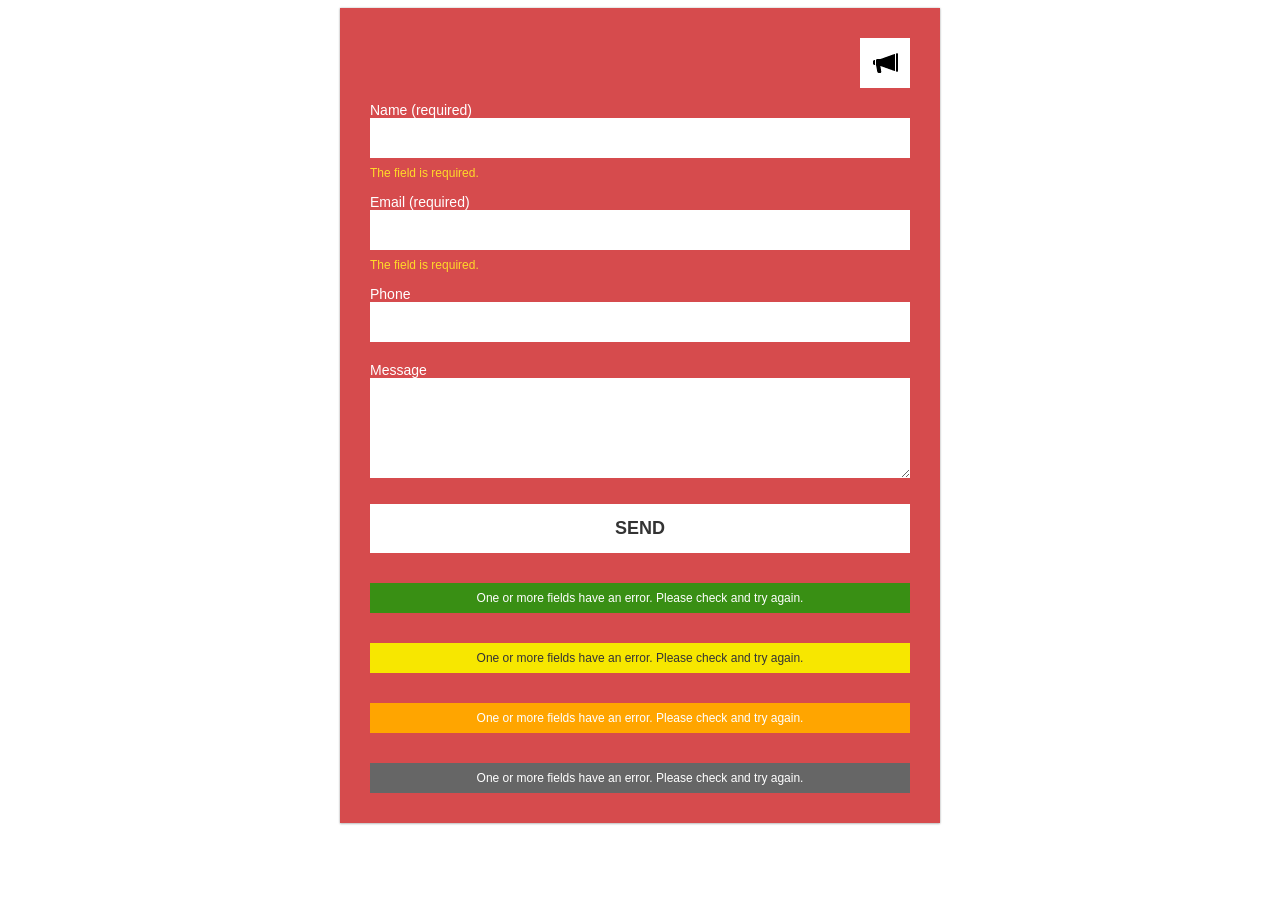
<file: announcement/1.0/index.html>
<!doctype html>
<html>
<head>
<meta name="web_author" content="Free Contact Form 7 styles by UX Glow">
<meta name="language" content="English">
<meta charset="utf-8">
<meta name="copyright" content="uxglow.com">
<meta name="contact" content="widgets@uxglow.com">
<meta name="author" content="UX Glow">
<title>Contact Form 7 - Announcement 1.0</title>
<link rel="stylesheet" href="announcement.css" />
</head>

<body>
	<div role="form" class="wpcf7" id="wpcf7-f81-p82-o1" dir="ltr" lang="en-US">
<div class="screen-reader-response" role="alert">One or more fields have an error. Please check and try again.<ul><li>The field is required.</li><li>The field is required.</li></ul></div>
<form action="/tutorials/index.php/forms/#wpcf7-f81-p82-o1" method="post" class="wpcf7-form invalid" novalidate>
<div style="display: none;">
<input name="_wpcf7" value="81" type="hidden">
<input name="_wpcf7_version" value="4.6" type="hidden">
<input name="_wpcf7_locale" value="en_US" type="hidden">
<input name="_wpcf7_unit_tag" value="wpcf7-f81-p82-o1" type="hidden">
<input name="_wpnonce" value="fef88c6554" type="hidden">
</div>
<p><label> Name (required)<br>
    <span class="wpcf7-form-control-wrap name"><input name="name" value="" size="40" class="wpcf7-form-control wpcf7-text wpcf7-validates-as-required wpcf7-not-valid" aria-required="true" aria-invalid="true" type="text"><span role="alert" class="wpcf7-not-valid-tip">The field is required.</span></span> </label></p>
<p><label> Email (required)<br>
    <span class="wpcf7-form-control-wrap email-address"><input name="email-address" value="" size="40" class="wpcf7-form-control wpcf7-text wpcf7-email wpcf7-validates-as-required wpcf7-validates-as-email wpcf7-not-valid" aria-required="true" aria-invalid="true" type="email"><span role="alert" class="wpcf7-not-valid-tip">The field is required.</span></span> </label></p>
<p><label> Phone<br>
    <span class="wpcf7-form-control-wrap phone"><input name="phone" value="" size="40" class="wpcf7-form-control wpcf7-text wpcf7-tel wpcf7-validates-as-tel" aria-invalid="false" type="tel"></span> </label></p>
<p><label> Message<br>
    <span class="wpcf7-form-control-wrap message"><textarea name="message" cols="40" rows="10" class="wpcf7-form-control wpcf7-textarea" aria-invalid="false"></textarea></span> </label></p>
<p><input value="Send" class="wpcf7-form-control wpcf7-submit" type="submit"><span class="ajax-loader"></span></p>
<div class="wpcf7-response-output wpcf7-display-none wpcf7-mail-sent-ok" style="display: block;" role="alert">One or more fields have an error. Please check and try again.</div>
<div class="wpcf7-response-output wpcf7-display-none wpcf7-validation-errors" style="display: block;" role="alert">One or more fields have an error. Please check and try again.</div>
<div class="wpcf7-response-output wpcf7-display-none wpcf7-spam-blocked" style="display: block;" role="alert">One or more fields have an error. Please check and try again.</div>
<div class="wpcf7-response-output wpcf7-display-none wpcf7-mail-sent-ng" style="display: block;" role="alert">One or more fields have an error. Please check and try again.</div></form></div>
</body>
</html>
</file>
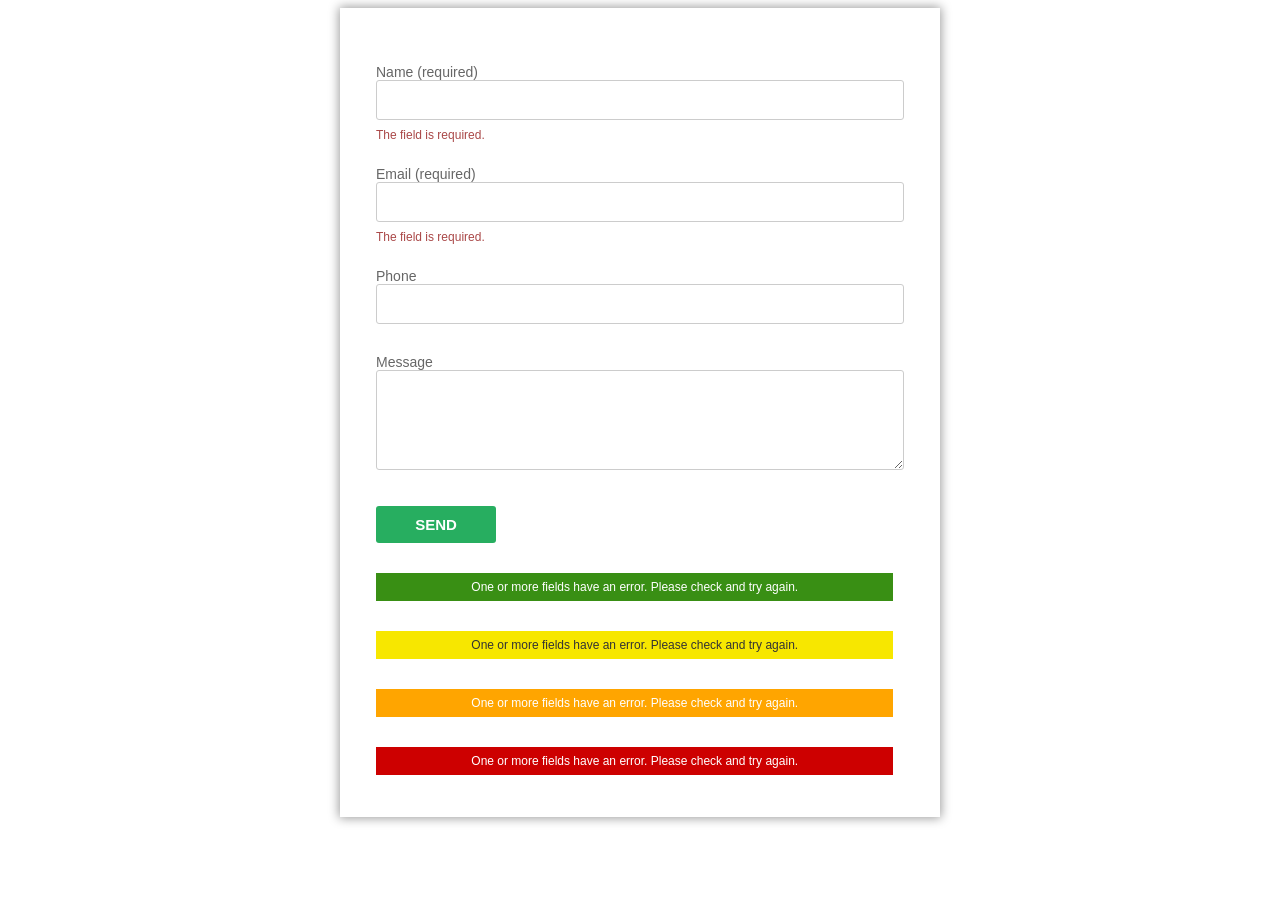
<file: asana/1.0/index.html>
<!doctype html>
<html>
<head>
<meta charset="utf-8">
<meta name="web_author" content="Free Contact Form 7 styles by UX Glow">
<meta name="language" content="English">
<meta name="copyright" content="uxglow.com">
<meta name="contact" content="widgets@uxglow.com">
<meta name="author" content="UX Glow">
<title>Contact Form 7 - Asana 1.0</title>
<link rel="stylesheet" href="asana.css" />
</head>

<body>
	<div role="form" class="wpcf7" id="wpcf7-f81-p82-o1" dir="ltr" lang="en-US">
<div class="screen-reader-response" role="alert">One or more fields have an error. Please check and try again.<ul><li>The field is required.</li><li>The field is required.</li></ul></div>
<form action="/tutorials/index.php/forms/#wpcf7-f81-p82-o1" method="post" class="wpcf7-form invalid" novalidate>
<div style="display: none;">
<input name="_wpcf7" value="81" type="hidden">
<input name="_wpcf7_version" value="4.6" type="hidden">
<input name="_wpcf7_locale" value="en_US" type="hidden">
<input name="_wpcf7_unit_tag" value="wpcf7-f81-p82-o1" type="hidden">
<input name="_wpnonce" value="fef88c6554" type="hidden">
</div>
<p><label> Name (required)<br>
    <span class="wpcf7-form-control-wrap name"><input name="name" value="" size="40" class="wpcf7-form-control wpcf7-text wpcf7-validates-as-required wpcf7-not-valid" aria-required="true" aria-invalid="true" type="text"><span role="alert" class="wpcf7-not-valid-tip">The field is required.</span></span> </label></p>
<p><label> Email (required)<br>
    <span class="wpcf7-form-control-wrap email-address"><input name="email-address" value="" size="40" class="wpcf7-form-control wpcf7-text wpcf7-email wpcf7-validates-as-required wpcf7-validates-as-email wpcf7-not-valid" aria-required="true" aria-invalid="true" type="email"><span role="alert" class="wpcf7-not-valid-tip">The field is required.</span></span> </label></p>
<p><label> Phone<br>
    <span class="wpcf7-form-control-wrap phone"><input name="phone" value="" size="40" class="wpcf7-form-control wpcf7-text wpcf7-tel wpcf7-validates-as-tel" aria-invalid="false" type="tel"></span> </label></p>
<p><label> Message<br>
    <span class="wpcf7-form-control-wrap message"><textarea name="message" cols="40" rows="10" class="wpcf7-form-control wpcf7-textarea" aria-invalid="false"></textarea></span> </label></p>
<p><input value="Send" class="wpcf7-form-control wpcf7-submit" type="submit"><span class="ajax-loader"></span></p>
<div class="wpcf7-response-output wpcf7-display-none wpcf7-mail-sent-ok" style="display: block;" role="alert">One or more fields have an error. Please check and try again.</div>
<div class="wpcf7-response-output wpcf7-display-none wpcf7-validation-errors" style="display: block;" role="alert">One or more fields have an error. Please check and try again.</div>
<div class="wpcf7-response-output wpcf7-display-none wpcf7-spam-blocked" style="display: block;" role="alert">One or more fields have an error. Please check and try again.</div>
<div class="wpcf7-response-output wpcf7-display-none wpcf7-mail-sent-ng" style="display: block;" role="alert">One or more fields have an error. Please check and try again.</div></form></div>
</body>
</html>
</file>
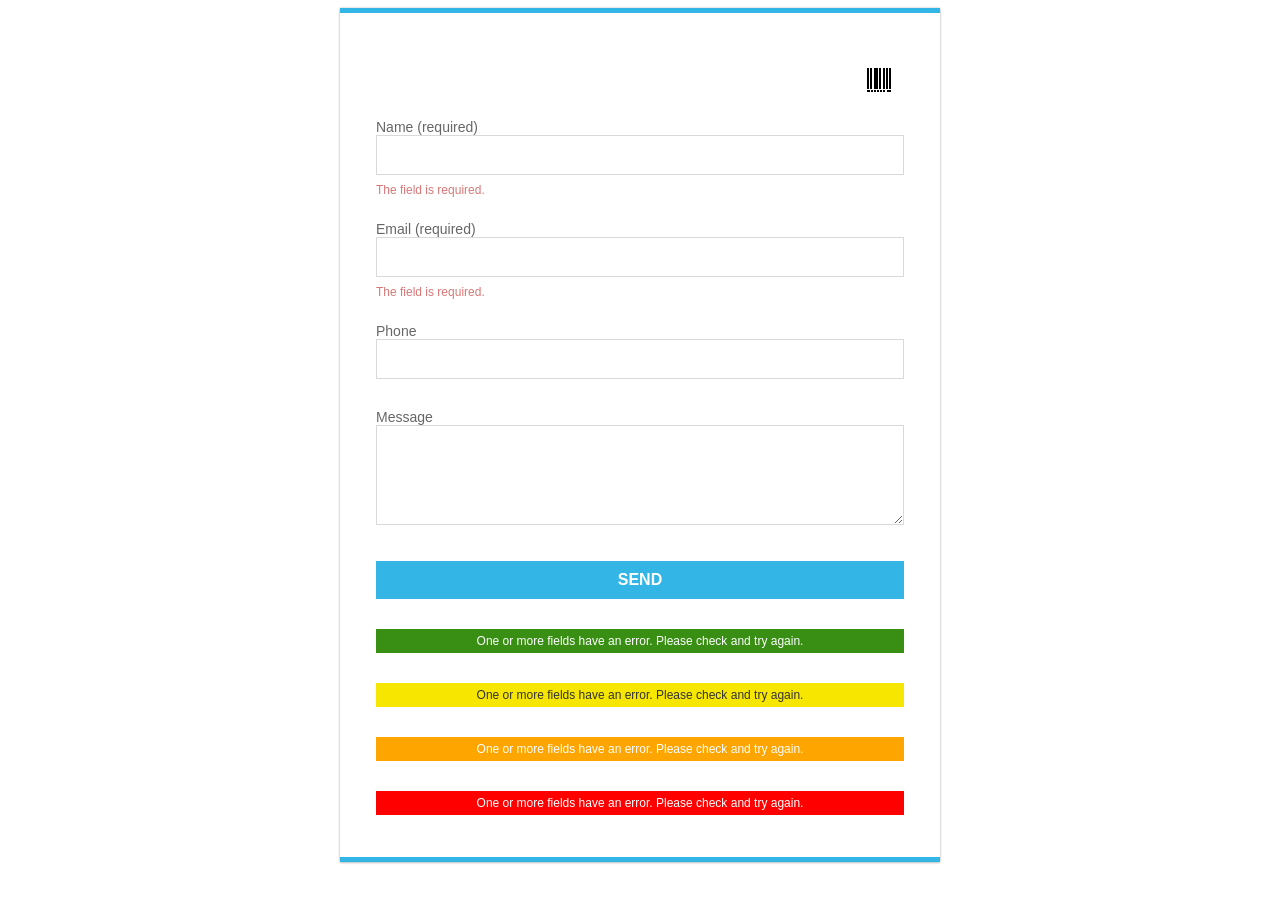
<file: barcode/1.0/index.html>
<!doctype html>
<html>
<head>
<meta name="web_author" content="Free Contact Form 7 styles by UX Glow">
<meta name="language" content="English">
<meta charset="utf-8">
<meta name="copyright" content="uxglow.com">
<meta name="contact" content="widgets@uxglow.com">
<meta name="author" content="UX Glow">
<title>Contact Form 7 - Barcode 1.0</title>
<link rel="stylesheet" href="barcode.css" />
</head>

<body>
	<div role="form" class="wpcf7" id="wpcf7-f81-p82-o1" dir="ltr" lang="en-US">
<div class="screen-reader-response" role="alert">One or more fields have an error. Please check and try again.<ul><li>The field is required.</li><li>The field is required.</li></ul></div>
<form action="/tutorials/index.php/forms/#wpcf7-f81-p82-o1" method="post" class="wpcf7-form invalid" novalidate>
<div style="display: none;">
<input name="_wpcf7" value="81" type="hidden">
<input name="_wpcf7_version" value="4.6" type="hidden">
<input name="_wpcf7_locale" value="en_US" type="hidden">
<input name="_wpcf7_unit_tag" value="wpcf7-f81-p82-o1" type="hidden">
<input name="_wpnonce" value="fef88c6554" type="hidden">
</div>
<p><label> Name (required)<br>
    <span class="wpcf7-form-control-wrap name"><input name="name" value="" size="40" class="wpcf7-form-control wpcf7-text wpcf7-validates-as-required wpcf7-not-valid" aria-required="true" aria-invalid="true" type="text"><span role="alert" class="wpcf7-not-valid-tip">The field is required.</span></span> </label></p>
<p><label> Email (required)<br>
    <span class="wpcf7-form-control-wrap email-address"><input name="email-address" value="" size="40" class="wpcf7-form-control wpcf7-text wpcf7-email wpcf7-validates-as-required wpcf7-validates-as-email wpcf7-not-valid" aria-required="true" aria-invalid="true" type="email"><span role="alert" class="wpcf7-not-valid-tip">The field is required.</span></span> </label></p>
<p><label> Phone<br>
    <span class="wpcf7-form-control-wrap phone"><input name="phone" value="" size="40" class="wpcf7-form-control wpcf7-text wpcf7-tel wpcf7-validates-as-tel" aria-invalid="false" type="tel"></span> </label></p>
<p><label> Message<br>
    <span class="wpcf7-form-control-wrap message"><textarea name="message" cols="40" rows="10" class="wpcf7-form-control wpcf7-textarea" aria-invalid="false"></textarea></span> </label></p>
<p><input value="Send" class="wpcf7-form-control wpcf7-submit" type="submit"><span class="ajax-loader"></span></p>
<div class="wpcf7-response-output wpcf7-display-none wpcf7-mail-sent-ok" style="display: block;" role="alert">One or more fields have an error. Please check and try again.</div>
<div class="wpcf7-response-output wpcf7-display-none wpcf7-validation-errors" style="display: block;" role="alert">One or more fields have an error. Please check and try again.</div>
<div class="wpcf7-response-output wpcf7-display-none wpcf7-spam-blocked" style="display: block;" role="alert">One or more fields have an error. Please check and try again.</div>
<div class="wpcf7-response-output wpcf7-display-none wpcf7-mail-sent-ng" style="display: block;" role="alert">One or more fields have an error. Please check and try again.</div>
</form></div>
</body>
</html>
</file>
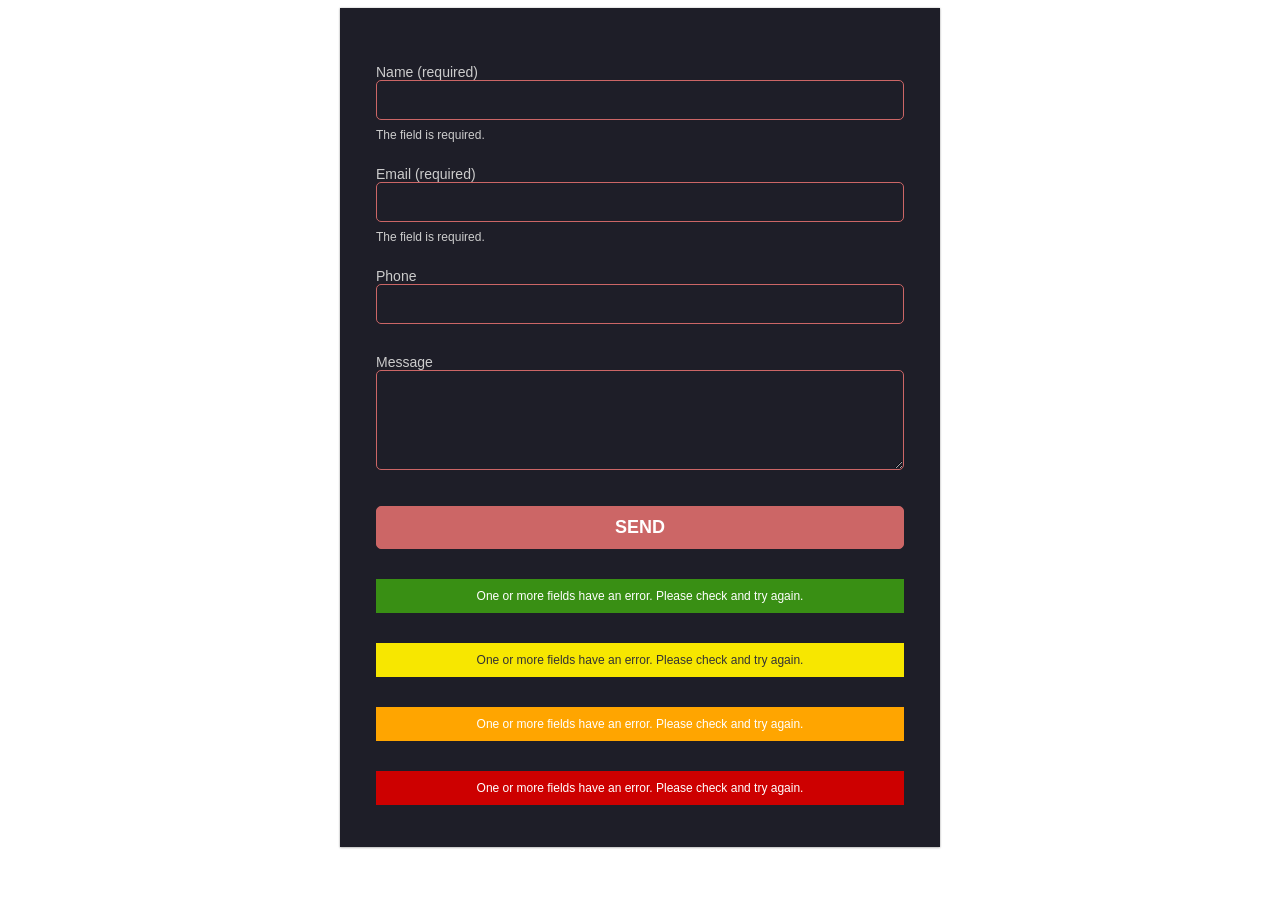
<file: berry/1.0/index.html>
<!doctype html>
<html>
<head>
<meta charset="utf-8">
<meta name="web_author" content="Free Contact Form 7 styles by UX Glow">
<meta name="language" content="English">
<meta name="copyright" content="uxglow.com">
<meta name="contact" content="widgets@uxglow.com">
<meta name="author" content="UX Glow">
<title>Contact Form 7 - Berry 1.0</title>
<link rel="stylesheet" href="berry.css" />
</head>

<body>
	<div role="form" class="wpcf7" id="wpcf7-f81-p82-o1" dir="ltr" lang="en-US">
<div class="screen-reader-response" role="alert">One or more fields have an error. Please check and try again.<ul><li>The field is required.</li><li>The field is required.</li></ul></div>
<form action="/tutorials/index.php/forms/#wpcf7-f81-p82-o1" method="post" class="wpcf7-form invalid" novalidate>
<div style="display: none;">
<input name="_wpcf7" value="81" type="hidden">
<input name="_wpcf7_version" value="4.6" type="hidden">
<input name="_wpcf7_locale" value="en_US" type="hidden">
<input name="_wpcf7_unit_tag" value="wpcf7-f81-p82-o1" type="hidden">
<input name="_wpnonce" value="fef88c6554" type="hidden">
</div>
<p><label> Name (required)<br>
    <span class="wpcf7-form-control-wrap name"><input name="name" value="" size="40" class="wpcf7-form-control wpcf7-text wpcf7-validates-as-required wpcf7-not-valid" aria-required="true" aria-invalid="true" type="text"><span role="alert" class="wpcf7-not-valid-tip">The field is required.</span></span> </label></p>
<p><label> Email (required)<br>
    <span class="wpcf7-form-control-wrap email-address"><input name="email-address" value="" size="40" class="wpcf7-form-control wpcf7-text wpcf7-email wpcf7-validates-as-required wpcf7-validates-as-email wpcf7-not-valid" aria-required="true" aria-invalid="true" type="email"><span role="alert" class="wpcf7-not-valid-tip">The field is required.</span></span> </label></p>
<p><label> Phone<br>
    <span class="wpcf7-form-control-wrap phone"><input name="phone" value="" size="40" class="wpcf7-form-control wpcf7-text wpcf7-tel wpcf7-validates-as-tel" aria-invalid="false" type="tel"></span> </label></p>
<p><label> Message<br>
    <span class="wpcf7-form-control-wrap message"><textarea name="message" cols="40" rows="10" class="wpcf7-form-control wpcf7-textarea" aria-invalid="false"></textarea></span> </label></p>
<p><input value="Send" class="wpcf7-form-control wpcf7-submit" type="submit"><span class="ajax-loader"></span></p>
<div class="wpcf7-response-output wpcf7-display-none wpcf7-mail-sent-ok" style="display: block;" role="alert">One or more fields have an error. Please check and try again.</div>
<div class="wpcf7-response-output wpcf7-display-none wpcf7-validation-errors" style="display: block;" role="alert">One or more fields have an error. Please check and try again.</div>
<div class="wpcf7-response-output wpcf7-display-none wpcf7-spam-blocked" style="display: block;" role="alert">One or more fields have an error. Please check and try again.</div>
<div class="wpcf7-response-output wpcf7-display-none wpcf7-mail-sent-ng" style="display: block;" role="alert">One or more fields have an error. Please check and try again.</div></form></div>
</body>
</html>
</file>
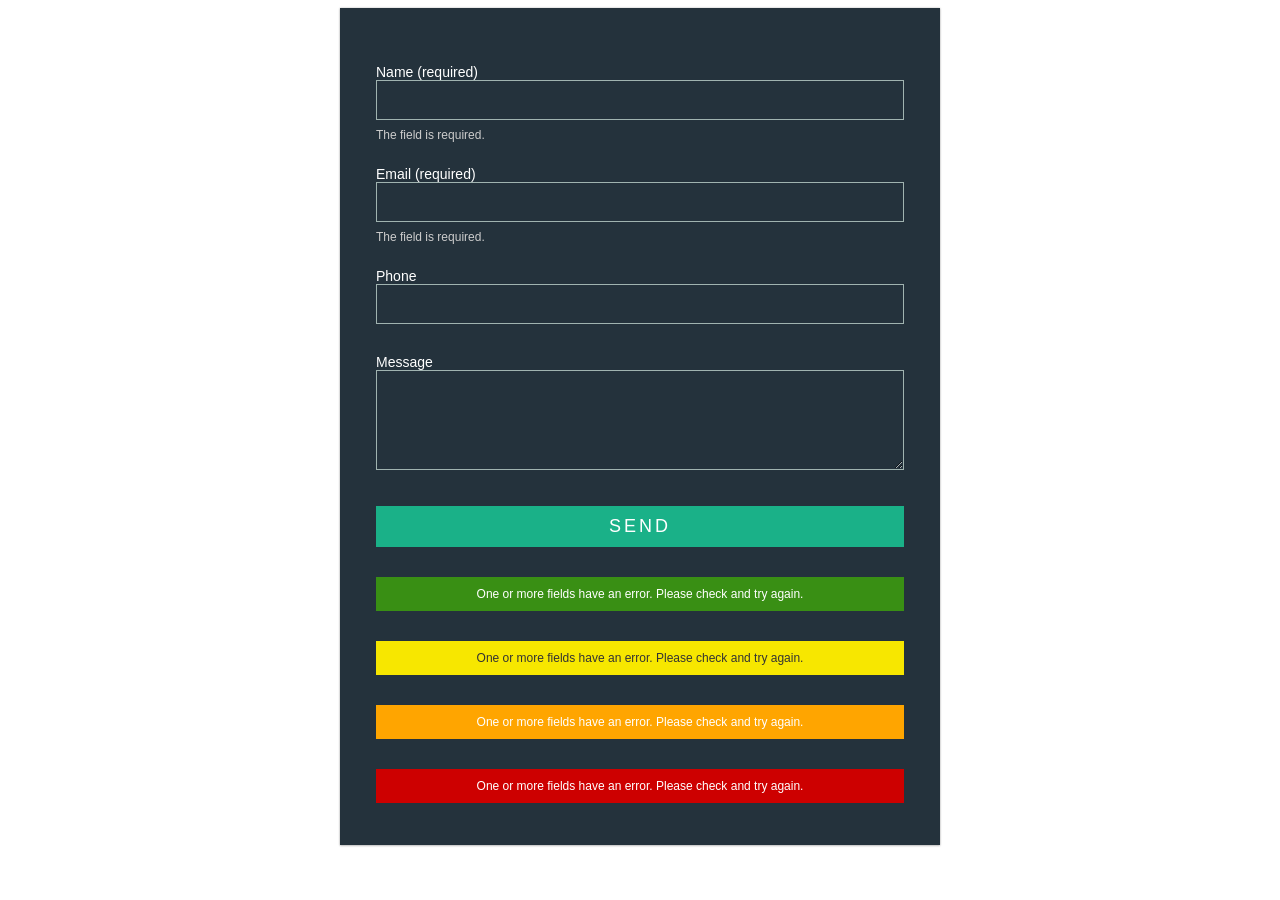
<file: black-box/1.0/index.html>
<!doctype html>
<html>
<head>
<meta name="web_author" content="Free Contact Form 7 styles by UX Glow">
<meta name="language" content="English">
<meta charset="utf-8">
<meta name="copyright" content="uxglow.com">
<meta name="contact" content="widgets@uxglow.com">
<meta name="author" content="UX Glow">
<title>Contact Form 7 - Black Box 1.0</title>
<link rel="stylesheet" href="black-box.css" />
</head>

<body>
	<div role="form" class="wpcf7" id="wpcf7-f81-p82-o1" dir="ltr" lang="en-US">
<div class="screen-reader-response" role="alert">One or more fields have an error. Please check and try again.<ul><li>The field is required.</li><li>The field is required.</li></ul></div>
<form action="/tutorials/index.php/forms/#wpcf7-f81-p82-o1" method="post" class="wpcf7-form invalid" novalidate>
<div style="display: none;">
<input name="_wpcf7" value="81" type="hidden">
<input name="_wpcf7_version" value="4.6" type="hidden">
<input name="_wpcf7_locale" value="en_US" type="hidden">
<input name="_wpcf7_unit_tag" value="wpcf7-f81-p82-o1" type="hidden">
<input name="_wpnonce" value="fef88c6554" type="hidden">
</div>
<p><label> Name (required)<br>
    <span class="wpcf7-form-control-wrap name"><input name="name" value="" size="40" class="wpcf7-form-control wpcf7-text wpcf7-validates-as-required wpcf7-not-valid" aria-required="true" aria-invalid="true" type="text"><span role="alert" class="wpcf7-not-valid-tip">The field is required.</span></span> </label></p>
<p><label> Email (required)<br>
    <span class="wpcf7-form-control-wrap email-address"><input name="email-address" value="" size="40" class="wpcf7-form-control wpcf7-text wpcf7-email wpcf7-validates-as-required wpcf7-validates-as-email wpcf7-not-valid" aria-required="true" aria-invalid="true" type="email"><span role="alert" class="wpcf7-not-valid-tip">The field is required.</span></span> </label></p>
<p><label> Phone<br>
    <span class="wpcf7-form-control-wrap phone"><input name="phone" value="" size="40" class="wpcf7-form-control wpcf7-text wpcf7-tel wpcf7-validates-as-tel" aria-invalid="false" type="tel"></span> </label></p>
<p><label> Message<br>
    <span class="wpcf7-form-control-wrap message"><textarea name="message" cols="40" rows="10" class="wpcf7-form-control wpcf7-textarea" aria-invalid="false"></textarea></span> </label></p>
<p><input value="Send" class="wpcf7-form-control wpcf7-submit" type="submit"><span class="ajax-loader"></span></p>
<div class="wpcf7-response-output wpcf7-display-none wpcf7-mail-sent-ok" style="display: block;" role="alert">One or more fields have an error. Please check and try again.</div>
<div class="wpcf7-response-output wpcf7-display-none wpcf7-validation-errors" style="display: block;" role="alert">One or more fields have an error. Please check and try again.</div>
<div class="wpcf7-response-output wpcf7-display-none wpcf7-spam-blocked" style="display: block;" role="alert">One or more fields have an error. Please check and try again.</div>
<div class="wpcf7-response-output wpcf7-display-none wpcf7-mail-sent-ng" style="display: block;" role="alert">One or more fields have an error. Please check and try again.</div></form></div>
</body>
</html>
</file>
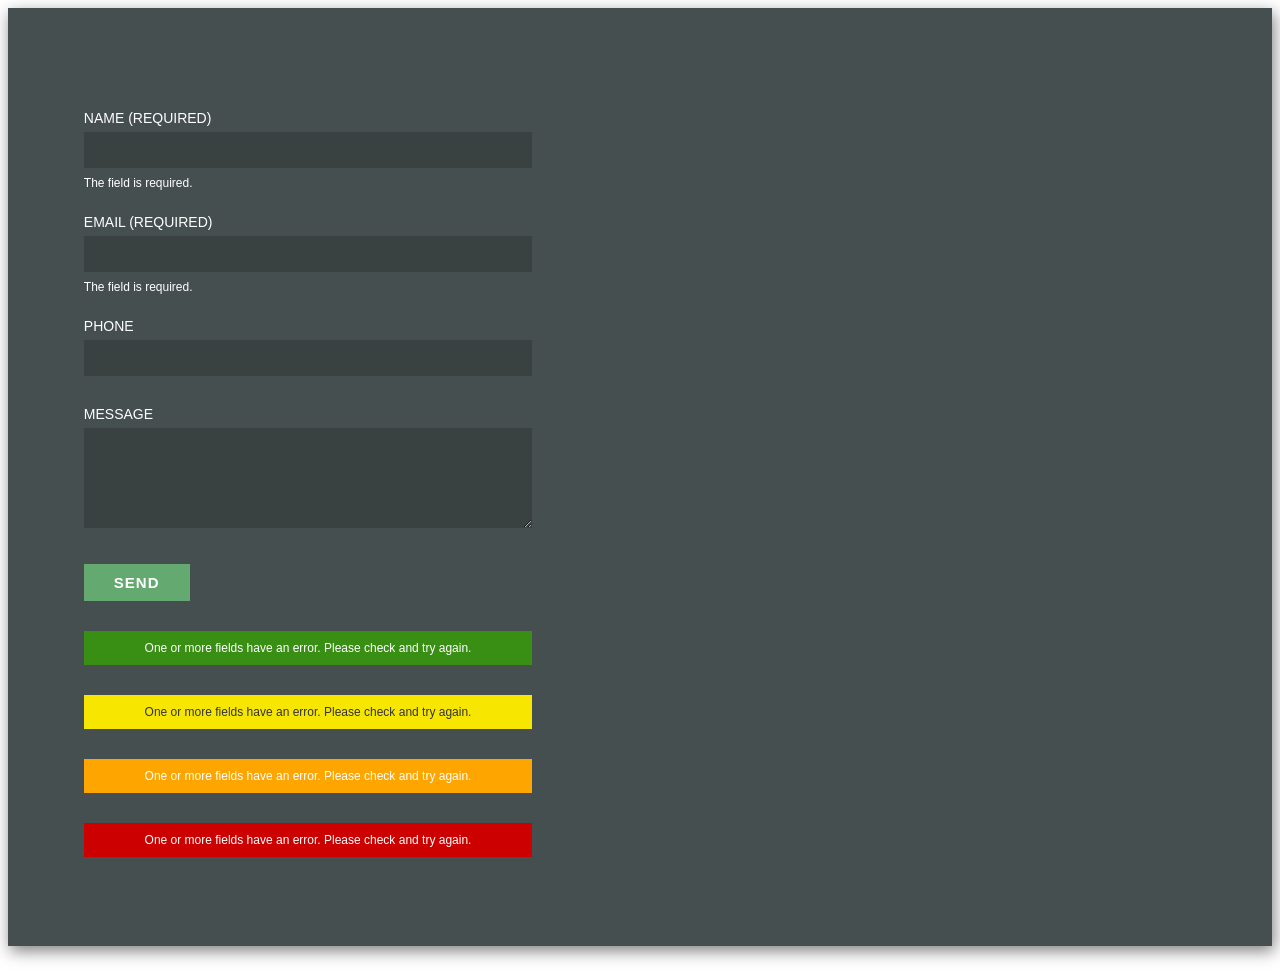
<file: charcoal/1.0/index.html>
<!doctype html>
<html>
<head>
<meta charset="utf-8">
<meta name="web_author" content="Free Contact Form 7 styles by UX Glow">
<meta name="language" content="English">
<meta name="copyright" content="uxglow.com">
<meta name="contact" content="widgets@uxglow.com">
<meta name="author" content="UX Glow">
<title>Contact Form 7 - Charcoal 1.0</title>
<link rel="stylesheet" href="charcoal.css" />
</head>

<body>
	<div role="form" class="wpcf7" id="wpcf7-f81-p82-o1" dir="ltr" lang="en-US">
<div class="screen-reader-response" role="alert">One or more fields have an error. Please check and try again.<ul><li>The field is required.</li><li>The field is required.</li></ul></div>
<form action="/tutorials/index.php/forms/#wpcf7-f81-p82-o1" method="post" class="wpcf7-form invalid" novalidate>
<div style="display: none;">
<input name="_wpcf7" value="81" type="hidden">
<input name="_wpcf7_version" value="4.6" type="hidden">
<input name="_wpcf7_locale" value="en_US" type="hidden">
<input name="_wpcf7_unit_tag" value="wpcf7-f81-p82-o1" type="hidden">
<input name="_wpnonce" value="fef88c6554" type="hidden">
</div>
<p><label> Name (required)<br>
    <span class="wpcf7-form-control-wrap name"><input name="name" value="" size="40" class="wpcf7-form-control wpcf7-text wpcf7-validates-as-required wpcf7-not-valid" aria-required="true" aria-invalid="true" type="text"><span role="alert" class="wpcf7-not-valid-tip">The field is required.</span></span> </label></p>
<p><label> Email (required)<br>
    <span class="wpcf7-form-control-wrap email-address"><input name="email-address" value="" size="40" class="wpcf7-form-control wpcf7-text wpcf7-email wpcf7-validates-as-required wpcf7-validates-as-email wpcf7-not-valid" aria-required="true" aria-invalid="true" type="email"><span role="alert" class="wpcf7-not-valid-tip">The field is required.</span></span> </label></p>
<p><label> Phone<br>
    <span class="wpcf7-form-control-wrap phone"><input name="phone" value="" size="40" class="wpcf7-form-control wpcf7-text wpcf7-tel wpcf7-validates-as-tel" aria-invalid="false" type="tel"></span> </label></p>
<p><label> Message<br>
    <span class="wpcf7-form-control-wrap message"><textarea name="message" cols="40" rows="10" class="wpcf7-form-control wpcf7-textarea" aria-invalid="false"></textarea></span> </label></p>
<p><input value="Send" class="wpcf7-form-control wpcf7-submit" type="submit"><span class="ajax-loader"></span></p>
<div class="wpcf7-response-output wpcf7-display-none wpcf7-mail-sent-ok" style="display: block;" role="alert">One or more fields have an error. Please check and try again.</div>
<div class="wpcf7-response-output wpcf7-display-none wpcf7-validation-errors" style="display: block;" role="alert">One or more fields have an error. Please check and try again.</div>
<div class="wpcf7-response-output wpcf7-display-none wpcf7-spam-blocked" style="display: block;" role="alert">One or more fields have an error. Please check and try again.</div>
<div class="wpcf7-response-output wpcf7-display-none wpcf7-mail-sent-ng" style="display: block;" role="alert">One or more fields have an error. Please check and try again.</div></form></div>
</body>
</html>
</file>
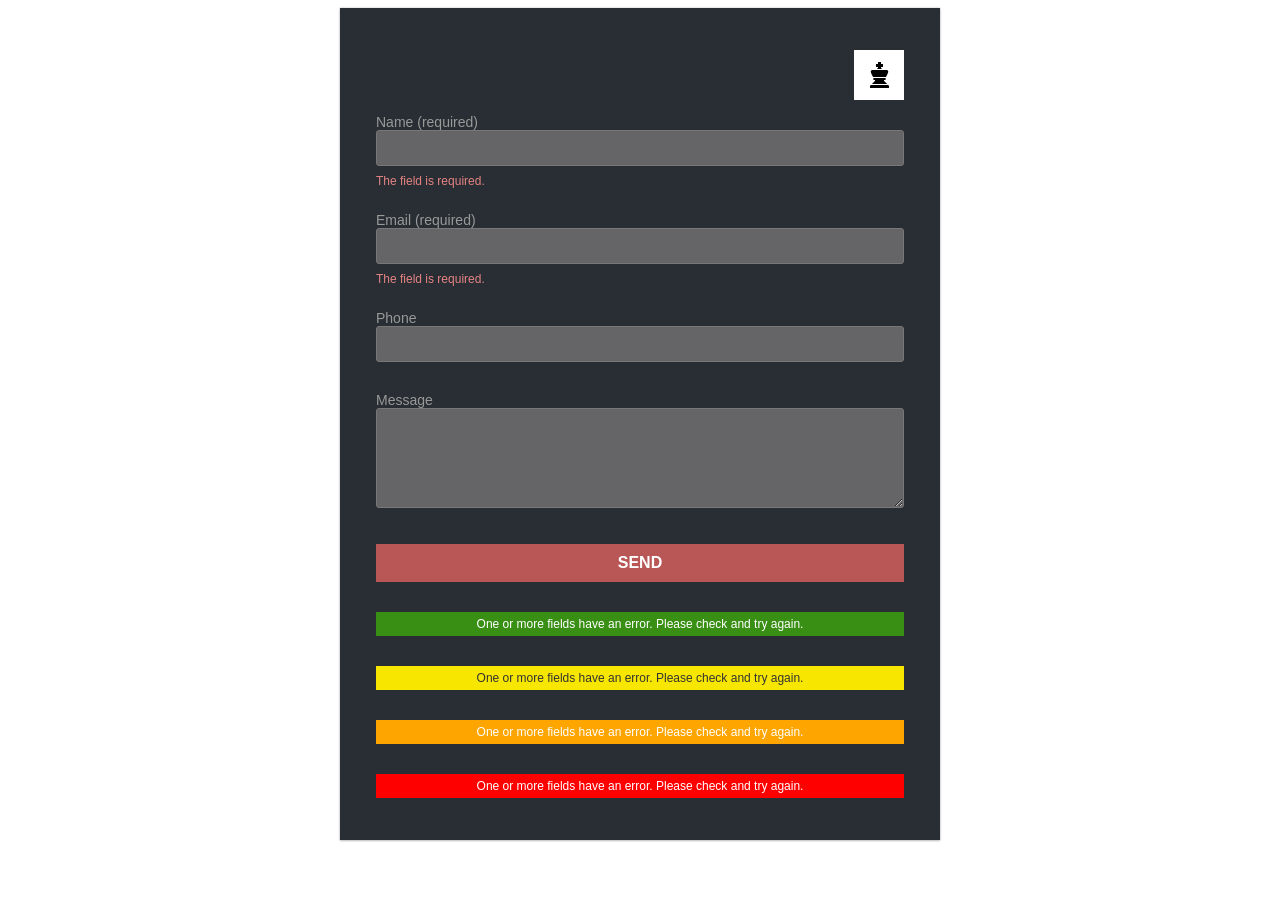
<file: chess/1.0/index.html>
<!doctype html>
<html>
<head>
<meta name="web_author" content="Free Contact Form 7 styles by UX Glow">
<meta name="language" content="English">
<meta charset="utf-8">
<meta name="copyright" content="uxglow.com">
<meta name="contact" content="widgets@uxglow.com">
<meta name="author" content="UX Glow">
<title>Contact Form 7 - Chess 1.0</title>
<link rel="stylesheet" href="chess.css" />
</head>

<body>
	<div role="form" class="wpcf7" id="wpcf7-f81-p82-o1" dir="ltr" lang="en-US">
<div class="screen-reader-response" role="alert">One or more fields have an error. Please check and try again.<ul><li>The field is required.</li><li>The field is required.</li></ul></div>
<form action="/tutorials/index.php/forms/#wpcf7-f81-p82-o1" method="post" class="wpcf7-form invalid" novalidate>
<div style="display: none;">
<input name="_wpcf7" value="81" type="hidden">
<input name="_wpcf7_version" value="4.6" type="hidden">
<input name="_wpcf7_locale" value="en_US" type="hidden">
<input name="_wpcf7_unit_tag" value="wpcf7-f81-p82-o1" type="hidden">
<input name="_wpnonce" value="fef88c6554" type="hidden">
</div>
<p><label> Name (required)<br>
    <span class="wpcf7-form-control-wrap name"><input name="name" value="" size="40" class="wpcf7-form-control wpcf7-text wpcf7-validates-as-required wpcf7-not-valid" aria-required="true" aria-invalid="true" type="text"><span role="alert" class="wpcf7-not-valid-tip">The field is required.</span></span> </label></p>
<p><label> Email (required)<br>
    <span class="wpcf7-form-control-wrap email-address"><input name="email-address" value="" size="40" class="wpcf7-form-control wpcf7-text wpcf7-email wpcf7-validates-as-required wpcf7-validates-as-email wpcf7-not-valid" aria-required="true" aria-invalid="true" type="email"><span role="alert" class="wpcf7-not-valid-tip">The field is required.</span></span> </label></p>
<p><label> Phone<br>
    <span class="wpcf7-form-control-wrap phone"><input name="phone" value="" size="40" class="wpcf7-form-control wpcf7-text wpcf7-tel wpcf7-validates-as-tel" aria-invalid="false" type="tel"></span> </label></p>
<p><label> Message<br>
    <span class="wpcf7-form-control-wrap message"><textarea name="message" cols="40" rows="10" class="wpcf7-form-control wpcf7-textarea" aria-invalid="false"></textarea></span> </label></p>
<p><input value="Send" class="wpcf7-form-control wpcf7-submit" type="submit"><span class="ajax-loader"></span></p>
<div class="wpcf7-response-output wpcf7-display-none wpcf7-mail-sent-ok" style="display: block;" role="alert">One or more fields have an error. Please check and try again.</div>
<div class="wpcf7-response-output wpcf7-display-none wpcf7-validation-errors" style="display: block;" role="alert">One or more fields have an error. Please check and try again.</div>
<div class="wpcf7-response-output wpcf7-display-none wpcf7-spam-blocked" style="display: block;" role="alert">One or more fields have an error. Please check and try again.</div>
<div class="wpcf7-response-output wpcf7-display-none wpcf7-mail-sent-ng" style="display: block;" role="alert">One or more fields have an error. Please check and try again.</div>
</form></div>
</body>
</html>
</file>
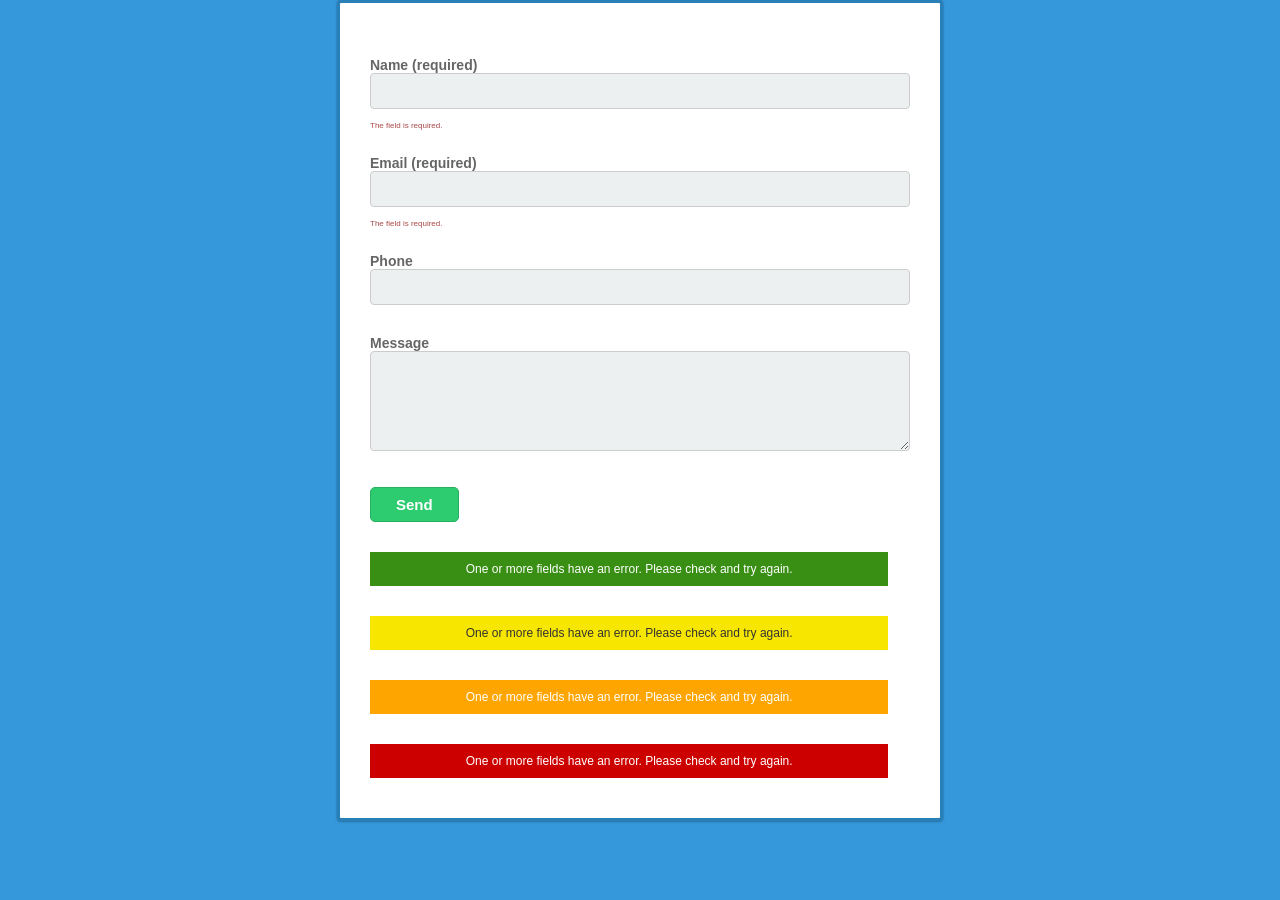
<file: classic/1.0/index.html>
<!doctype html>
<html>
<head>
<meta charset="utf-8">
<meta name="web_author" content="Free Contact Form 7 styles by UX Glow">
<meta name="language" content="English">
<meta name="copyright" content="uxglow.com">
<meta name="contact" content="widgets@uxglow.com">
<meta name="author" content="UX Glow">
<title>Contact Form 7 - Classic 1.0</title>
<link rel="stylesheet" href="classic.css" />
</head>

<body>
	<div role="form" class="wpcf7" id="wpcf7-f81-p82-o1" dir="ltr" lang="en-US">
<div class="screen-reader-response" role="alert">One or more fields have an error. Please check and try again.<ul><li>The field is required.</li><li>The field is required.</li></ul></div>
<form action="/tutorials/index.php/forms/#wpcf7-f81-p82-o1" method="post" class="wpcf7-form invalid" novalidate>
<div style="display: none;">
<input name="_wpcf7" value="81" type="hidden">
<input name="_wpcf7_version" value="4.6" type="hidden">
<input name="_wpcf7_locale" value="en_US" type="hidden">
<input name="_wpcf7_unit_tag" value="wpcf7-f81-p82-o1" type="hidden">
<input name="_wpnonce" value="fef88c6554" type="hidden">
</div>
<p><label> Name (required)<br>
    <span class="wpcf7-form-control-wrap name"><input name="name" value="" size="40" class="wpcf7-form-control wpcf7-text wpcf7-validates-as-required wpcf7-not-valid" aria-required="true" aria-invalid="true" type="text"><span role="alert" class="wpcf7-not-valid-tip">The field is required.</span></span> </label></p>
<p><label> Email (required)<br>
    <span class="wpcf7-form-control-wrap email-address"><input name="email-address" value="" size="40" class="wpcf7-form-control wpcf7-text wpcf7-email wpcf7-validates-as-required wpcf7-validates-as-email wpcf7-not-valid" aria-required="true" aria-invalid="true" type="email"><span role="alert" class="wpcf7-not-valid-tip">The field is required.</span></span> </label></p>
<p><label> Phone<br>
    <span class="wpcf7-form-control-wrap phone"><input name="phone" value="" size="40" class="wpcf7-form-control wpcf7-text wpcf7-tel wpcf7-validates-as-tel" aria-invalid="false" type="tel"></span> </label></p>
<p><label> Message<br>
    <span class="wpcf7-form-control-wrap message"><textarea name="message" cols="40" rows="10" class="wpcf7-form-control wpcf7-textarea" aria-invalid="false"></textarea></span> </label></p>
<p><input value="Send" class="wpcf7-form-control wpcf7-submit" type="submit"><span class="ajax-loader"></span></p>
<div class="wpcf7-response-output wpcf7-display-none wpcf7-mail-sent-ok" style="display: block;" role="alert">One or more fields have an error. Please check and try again.</div>
<div class="wpcf7-response-output wpcf7-display-none wpcf7-validation-errors" style="display: block;" role="alert">One or more fields have an error. Please check and try again.</div>
<div class="wpcf7-response-output wpcf7-display-none wpcf7-spam-blocked" style="display: block;" role="alert">One or more fields have an error. Please check and try again.</div>
<div class="wpcf7-response-output wpcf7-display-none wpcf7-mail-sent-ng" style="display: block;" role="alert">One or more fields have an error. Please check and try again.</div></form></div>
</body>
</html>
</file>
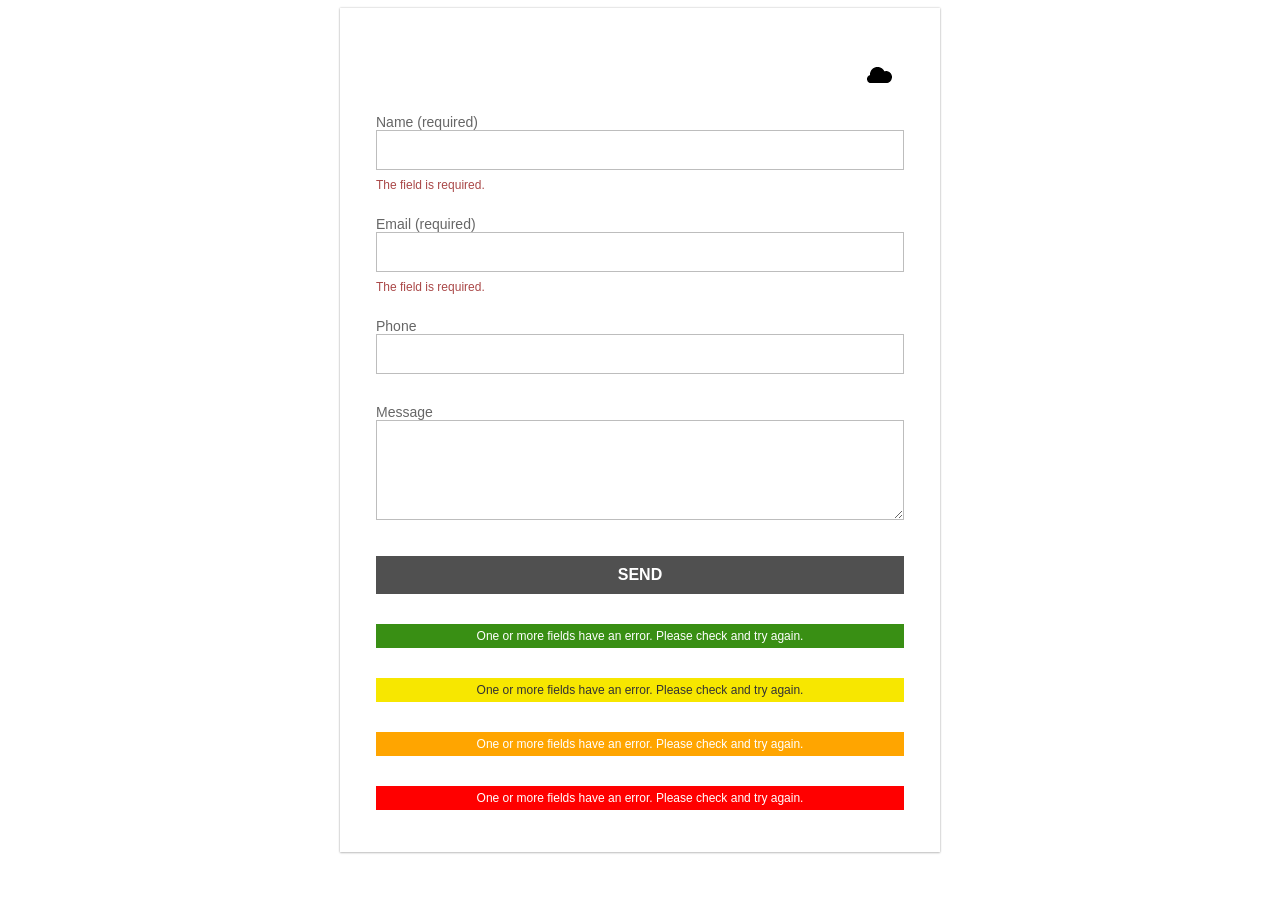
<file: cloud/1.0/index.html>
<!doctype html>
<html>
<head>
<meta name="web_author" content="Free Contact Form 7 styles by UX Glow">
<meta name="language" content="English">
<meta charset="utf-8">
<meta name="copyright" content="uxglow.com">
<meta name="contact" content="widgets@uxglow.com">
<meta name="author" content="UX Glow">
<title>Contact Form 7 - Cloud 1.0</title>
<link rel="stylesheet" href="cloud.css" />
</head>

<body>
	<div role="form" class="wpcf7" id="wpcf7-f81-p82-o1" dir="ltr" lang="en-US">
<div class="screen-reader-response" role="alert">One or more fields have an error. Please check and try again.<ul><li>The field is required.</li><li>The field is required.</li></ul></div>
<form action="/tutorials/index.php/forms/#wpcf7-f81-p82-o1" method="post" class="wpcf7-form invalid" novalidate>
<div style="display: none;">
<input name="_wpcf7" value="81" type="hidden">
<input name="_wpcf7_version" value="4.6" type="hidden">
<input name="_wpcf7_locale" value="en_US" type="hidden">
<input name="_wpcf7_unit_tag" value="wpcf7-f81-p82-o1" type="hidden">
<input name="_wpnonce" value="fef88c6554" type="hidden">
</div>
<p><label> Name (required)<br>
    <span class="wpcf7-form-control-wrap name"><input name="name" value="" size="40" class="wpcf7-form-control wpcf7-text wpcf7-validates-as-required wpcf7-not-valid" aria-required="true" aria-invalid="true" type="text"><span role="alert" class="wpcf7-not-valid-tip">The field is required.</span></span> </label></p>
<p><label> Email (required)<br>
    <span class="wpcf7-form-control-wrap email-address"><input name="email-address" value="" size="40" class="wpcf7-form-control wpcf7-text wpcf7-email wpcf7-validates-as-required wpcf7-validates-as-email wpcf7-not-valid" aria-required="true" aria-invalid="true" type="email"><span role="alert" class="wpcf7-not-valid-tip">The field is required.</span></span> </label></p>
<p><label> Phone<br>
    <span class="wpcf7-form-control-wrap phone"><input name="phone" value="" size="40" class="wpcf7-form-control wpcf7-text wpcf7-tel wpcf7-validates-as-tel" aria-invalid="false" type="tel"></span> </label></p>
<p><label> Message<br>
    <span class="wpcf7-form-control-wrap message"><textarea name="message" cols="40" rows="10" class="wpcf7-form-control wpcf7-textarea" aria-invalid="false"></textarea></span> </label></p>
<p><input value="Send" class="wpcf7-form-control wpcf7-submit" type="submit"><span class="ajax-loader"></span></p>
<div class="wpcf7-response-output wpcf7-display-none wpcf7-mail-sent-ok" style="display: block;" role="alert">One or more fields have an error. Please check and try again.</div>
<div class="wpcf7-response-output wpcf7-display-none wpcf7-validation-errors" style="display: block;" role="alert">One or more fields have an error. Please check and try again.</div>
<div class="wpcf7-response-output wpcf7-display-none wpcf7-spam-blocked" style="display: block;" role="alert">One or more fields have an error. Please check and try again.</div>
<div class="wpcf7-response-output wpcf7-display-none wpcf7-mail-sent-ng" style="display: block;" role="alert">One or more fields have an error. Please check and try again.</div>

</form></div>
</body>
</html>
</file>
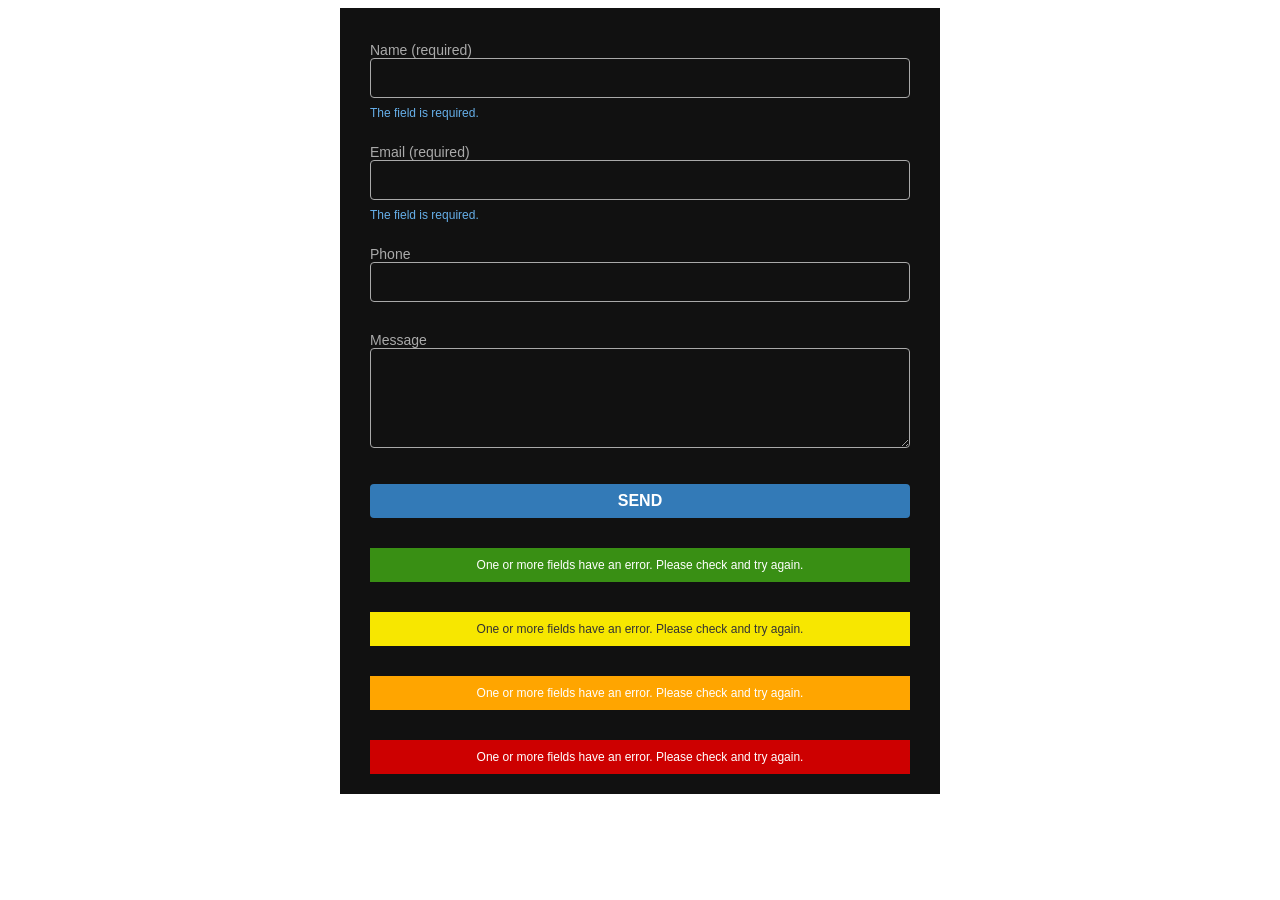
<file: dark-web/1.0/index.html>
<!doctype html>
<html>
<head>
<meta name="web_author" content="Free Contact Form 7 styles by UX Glow">
<meta name="language" content="English">
<meta charset="utf-8">
<meta name="copyright" content="uxglow.com">
<meta name="contact" content="widgets@uxglow.com">
<meta name="author" content="UX Glow">
<title>Contact Form 7 - Melon 1.0</title>
<link rel="stylesheet" href="dark-web.css" />
</head>

<body>
	<div role="form" class="wpcf7" id="wpcf7-f81-p82-o1" dir="ltr" lang="en-US">
<div class="screen-reader-response" role="alert">One or more fields have an error. Please check and try again.<ul><li>The field is required.</li><li>The field is required.</li></ul></div>
<form action="/tutorials/index.php/forms/#wpcf7-f81-p82-o1" method="post" class="wpcf7-form invalid" novalidate>
<div style="display: none;">
<input name="_wpcf7" value="81" type="hidden">
<input name="_wpcf7_version" value="4.6" type="hidden">
<input name="_wpcf7_locale" value="en_US" type="hidden">
<input name="_wpcf7_unit_tag" value="wpcf7-f81-p82-o1" type="hidden">
<input name="_wpnonce" value="fef88c6554" type="hidden">
</div>
<p><label> Name (required)<br>
    <span class="wpcf7-form-control-wrap name"><input name="name" value="" size="40" class="wpcf7-form-control wpcf7-text wpcf7-validates-as-required wpcf7-not-valid" aria-required="true" aria-invalid="true" type="text"><span role="alert" class="wpcf7-not-valid-tip">The field is required.</span></span> </label></p>
<p><label> Email (required)<br>
    <span class="wpcf7-form-control-wrap email-address"><input name="email-address" value="" size="40" class="wpcf7-form-control wpcf7-text wpcf7-email wpcf7-validates-as-required wpcf7-validates-as-email wpcf7-not-valid" aria-required="true" aria-invalid="true" type="email"><span role="alert" class="wpcf7-not-valid-tip">The field is required.</span></span> </label></p>
<p><label> Phone<br>
    <span class="wpcf7-form-control-wrap phone"><input name="phone" value="" size="40" class="wpcf7-form-control wpcf7-text wpcf7-tel wpcf7-validates-as-tel" aria-invalid="false" type="tel"></span> </label></p>
<p><label> Message<br>
    <span class="wpcf7-form-control-wrap message"><textarea name="message" cols="40" rows="10" class="wpcf7-form-control wpcf7-textarea" aria-invalid="false"></textarea></span> </label></p>
<p><input value="Send" class="wpcf7-form-control wpcf7-submit" type="submit"><span class="ajax-loader"></span></p>
<div class="wpcf7-response-output wpcf7-display-none wpcf7-mail-sent-ok" style="display: block;" role="alert">One or more fields have an error. Please check and try again.</div>
<div class="wpcf7-response-output wpcf7-display-none wpcf7-validation-errors" style="display: block;" role="alert">One or more fields have an error. Please check and try again.</div>
<div class="wpcf7-response-output wpcf7-display-none wpcf7-spam-blocked" style="display: block;" role="alert">One or more fields have an error. Please check and try again.</div>
<div class="wpcf7-response-output wpcf7-display-none wpcf7-mail-sent-ng" style="display: block;" role="alert">One or more fields have an error. Please check and try again.</div></form></div>
</body>
</html>
</file>
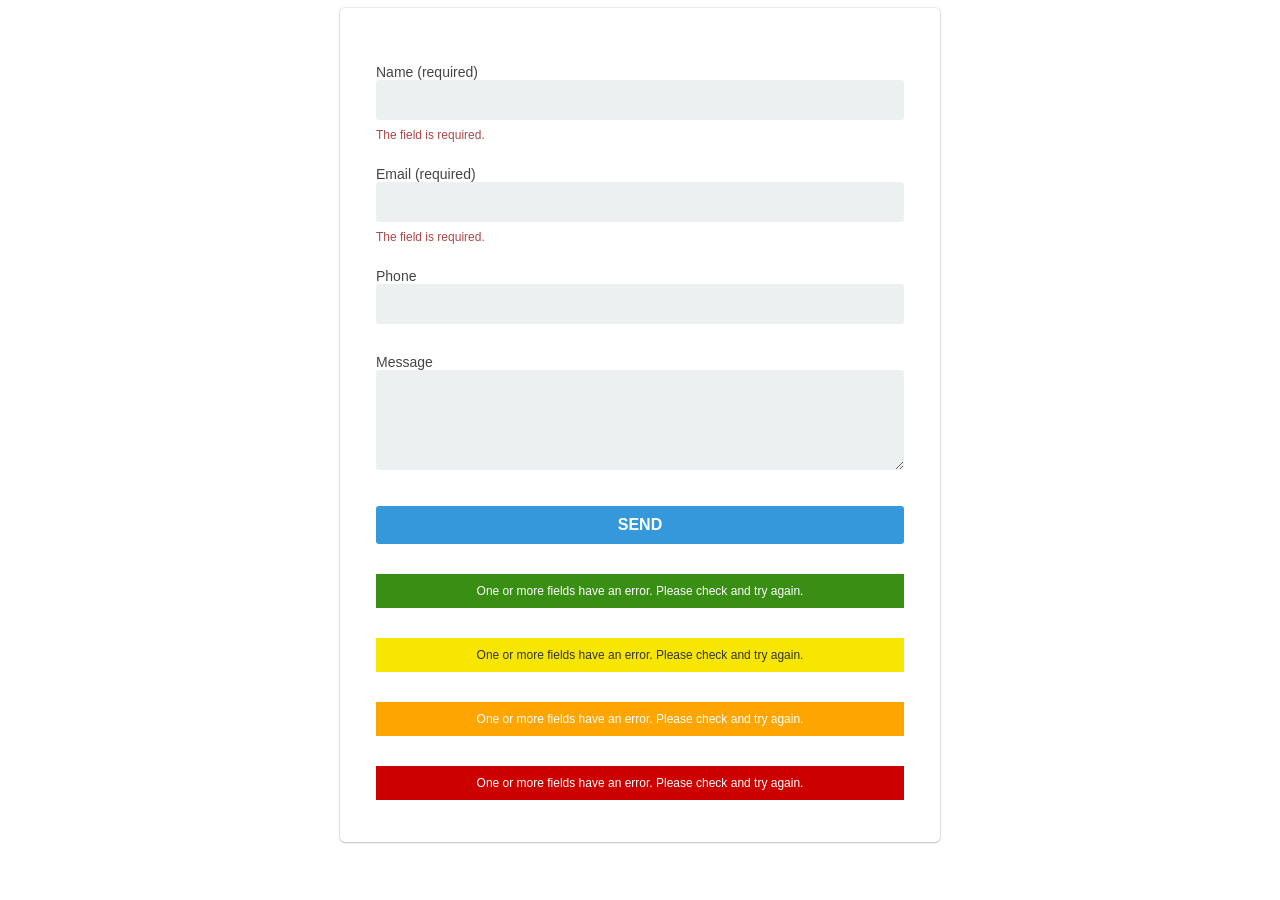
<file: digital-ocean/1.0/index.html>
<!doctype html>
<html>
<head>
<meta name="web_author" content="Free Contact Form 7 styles by UX Glow">
<meta name="language" content="English">
<meta charset="utf-8">
<meta name="copyright" content="uxglow.com">
<meta name="contact" content="widgets@uxglow.com">
<meta name="author" content="UX Glow">
<title>Contact Form 7 - Melon 1.0</title>
<link rel="stylesheet" href="digital-ocean.css" />
</head>

<body>
	<div role="form" class="wpcf7" id="wpcf7-f81-p82-o1" dir="ltr" lang="en-US">
<div class="screen-reader-response" role="alert">One or more fields have an error. Please check and try again.<ul><li>The field is required.</li><li>The field is required.</li></ul></div>
<form action="/tutorials/index.php/forms/#wpcf7-f81-p82-o1" method="post" class="wpcf7-form invalid" novalidate>
<div style="display: none;">
<input name="_wpcf7" value="81" type="hidden">
<input name="_wpcf7_version" value="4.6" type="hidden">
<input name="_wpcf7_locale" value="en_US" type="hidden">
<input name="_wpcf7_unit_tag" value="wpcf7-f81-p82-o1" type="hidden">
<input name="_wpnonce" value="fef88c6554" type="hidden">
</div>
<p><label> Name (required)<br>
    <span class="wpcf7-form-control-wrap name"><input name="name" value="" size="40" class="wpcf7-form-control wpcf7-text wpcf7-validates-as-required wpcf7-not-valid" aria-required="true" aria-invalid="true" type="text"><span role="alert" class="wpcf7-not-valid-tip">The field is required.</span></span> </label></p>
<p><label> Email (required)<br>
    <span class="wpcf7-form-control-wrap email-address"><input name="email-address" value="" size="40" class="wpcf7-form-control wpcf7-text wpcf7-email wpcf7-validates-as-required wpcf7-validates-as-email wpcf7-not-valid" aria-required="true" aria-invalid="true" type="email"><span role="alert" class="wpcf7-not-valid-tip">The field is required.</span></span> </label></p>
<p><label> Phone<br>
    <span class="wpcf7-form-control-wrap phone"><input name="phone" value="" size="40" class="wpcf7-form-control wpcf7-text wpcf7-tel wpcf7-validates-as-tel" aria-invalid="false" type="tel"></span> </label></p>
<p><label> Message<br>
    <span class="wpcf7-form-control-wrap message"><textarea name="message" cols="40" rows="10" class="wpcf7-form-control wpcf7-textarea" aria-invalid="false"></textarea></span> </label></p>
<p><input value="Send" class="wpcf7-form-control wpcf7-submit" type="submit"><span class="ajax-loader"></span></p>
<div class="wpcf7-response-output wpcf7-display-none wpcf7-mail-sent-ok" style="display: block;" role="alert">One or more fields have an error. Please check and try again.</div>
<div class="wpcf7-response-output wpcf7-display-none wpcf7-validation-errors" style="display: block;" role="alert">One or more fields have an error. Please check and try again.</div>
<div class="wpcf7-response-output wpcf7-display-none wpcf7-spam-blocked" style="display: block;" role="alert">One or more fields have an error. Please check and try again.</div>
<div class="wpcf7-response-output wpcf7-display-none wpcf7-mail-sent-ng" style="display: block;" role="alert">One or more fields have an error. Please check and try again.</div></form></div>
</body>
</html>
</file>
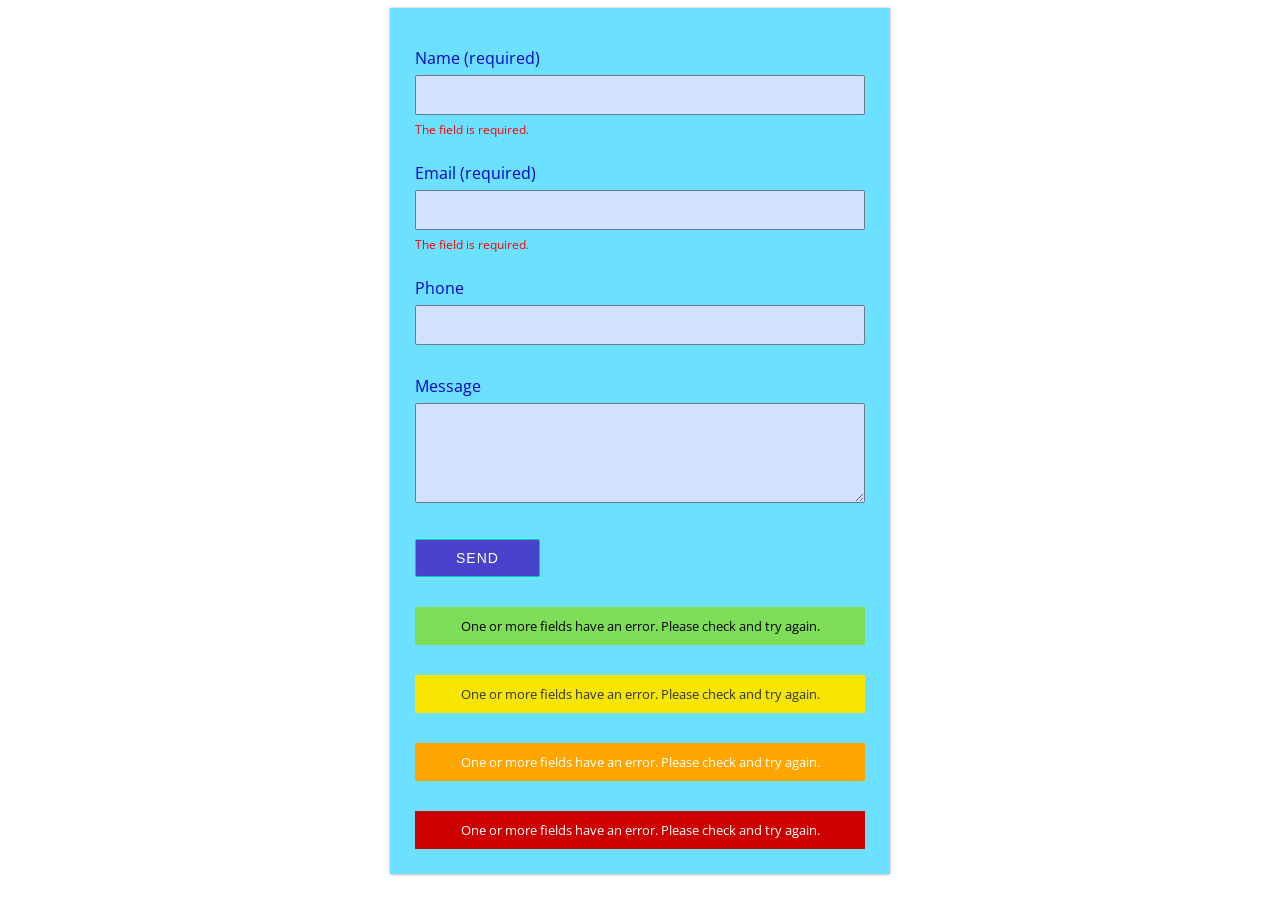
<file: dream/1.0/index.html>
<!doctype html>
<html>
<head>
<meta name="web_author" content="Free Contact Form 7 styles by UX Glow">
<meta name="language" content="English">
<meta charset="utf-8">
<meta name="copyright" content="uxglow.com">
<meta name="contact" content="widgets@uxglow.com">
<meta name="author" content="UX Glow">
<title>Contact Form 7 - Dream 1.0</title>
<link rel="stylesheet" href="dream.css" />
</head>

<body>
	<div role="form" class="wpcf7" id="wpcf7-f81-p82-o1" dir="ltr" lang="en-US">
<div class="screen-reader-response" role="alert">One or more fields have an error. Please check and try again.<ul><li>The field is required.</li><li>The field is required.</li></ul></div>
<form action="/tutorials/index.php/forms/#wpcf7-f81-p82-o1" method="post" class="wpcf7-form invalid" novalidate>
<div style="display: none;">
<input name="_wpcf7" value="81" type="hidden">
<input name="_wpcf7_version" value="4.6" type="hidden">
<input name="_wpcf7_locale" value="en_US" type="hidden">
<input name="_wpcf7_unit_tag" value="wpcf7-f81-p82-o1" type="hidden">
<input name="_wpnonce" value="fef88c6554" type="hidden">
</div>
<p><label> Name (required)<br>
    <span class="wpcf7-form-control-wrap name"><input name="name" value="" size="40" class="wpcf7-form-control wpcf7-text wpcf7-validates-as-required wpcf7-not-valid" aria-required="true" aria-invalid="true" type="text"><span role="alert" class="wpcf7-not-valid-tip">The field is required.</span></span> </label></p>
<p><label> Email (required)<br>
    <span class="wpcf7-form-control-wrap email-address"><input name="email-address" value="" size="40" class="wpcf7-form-control wpcf7-text wpcf7-email wpcf7-validates-as-required wpcf7-validates-as-email wpcf7-not-valid" aria-required="true" aria-invalid="true" type="email"><span role="alert" class="wpcf7-not-valid-tip">The field is required.</span></span> </label></p>
<p><label> Phone<br>
    <span class="wpcf7-form-control-wrap phone"><input name="phone" value="" size="40" class="wpcf7-form-control wpcf7-text wpcf7-tel wpcf7-validates-as-tel" aria-invalid="false" type="tel"></span> </label></p>
<p><label> Message<br>
    <span class="wpcf7-form-control-wrap message"><textarea name="message" cols="40" rows="10" class="wpcf7-form-control wpcf7-textarea" aria-invalid="false"></textarea></span> </label></p>
<p><input value="Send" class="wpcf7-form-control wpcf7-submit" type="submit"><span class="ajax-loader"></span></p>
<div class="wpcf7-response-output wpcf7-display-none wpcf7-mail-sent-ok" style="display: block;" role="alert">One or more fields have an error. Please check and try again.</div>
<div class="wpcf7-response-output wpcf7-display-none wpcf7-validation-errors" style="display: block;" role="alert">One or more fields have an error. Please check and try again.</div>
<div class="wpcf7-response-output wpcf7-display-none wpcf7-spam-blocked" style="display: block;" role="alert">One or more fields have an error. Please check and try again.</div>
<div class="wpcf7-response-output wpcf7-display-none wpcf7-mail-sent-ng" style="display: block;" role="alert">One or more fields have an error. Please check and try again.</div></form></div>
</body>
</html>
</file>
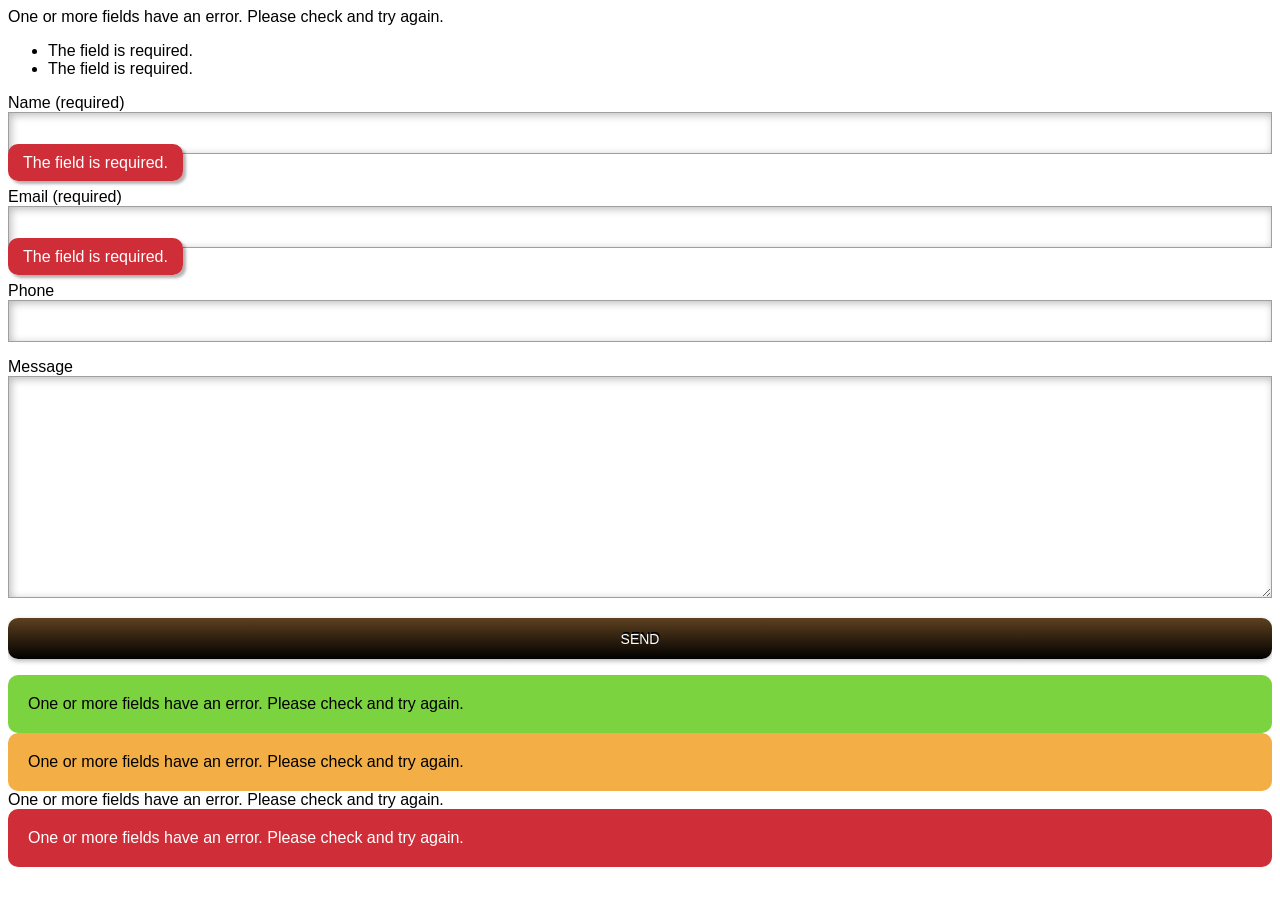
<file: dunhill/1.0/index.html>
<!doctype html>
<html>
<head>
<meta name="web_author" content="Free Contact Form 7 styles by UX Glow">
<meta name="language" content="English">
<meta charset="utf-8">
<meta name="copyright" content="uxglow.com">
<meta name="contact" content="widgets@uxglow.com">
<meta name="author" content="UX Glow">
<title>Contact Form 7 - Dunhil 1.0</title>
<link rel="stylesheet" href="dunhill.css" />
</head>

<body>
	<div role="form" class="wpcf7" id="wpcf7-f81-p82-o1" dir="ltr" lang="en-US">
<div class="screen-reader-response" role="alert">One or more fields have an error. Please check and try again.<ul><li>The field is required.</li><li>The field is required.</li></ul></div>
<form action="/tutorials/index.php/forms/#wpcf7-f81-p82-o1" method="post" class="wpcf7-form invalid" novalidate>
<div style="display: none;">
<input name="_wpcf7" value="81" type="hidden">
<input name="_wpcf7_version" value="4.6" type="hidden">
<input name="_wpcf7_locale" value="en_US" type="hidden">
<input name="_wpcf7_unit_tag" value="wpcf7-f81-p82-o1" type="hidden">
<input name="_wpnonce" value="fef88c6554" type="hidden">
</div>
<p><label> Name (required)<br>
    <span class="wpcf7-form-control-wrap name"><input name="name" value="" size="40" class="wpcf7-form-control wpcf7-text wpcf7-validates-as-required wpcf7-not-valid" aria-required="true" aria-invalid="true" type="text"><span role="alert" class="wpcf7-not-valid-tip">The field is required.</span></span> </label></p>
<p><label> Email (required)<br>
    <span class="wpcf7-form-control-wrap email-address"><input name="email-address" value="" size="40" class="wpcf7-form-control wpcf7-text wpcf7-email wpcf7-validates-as-required wpcf7-validates-as-email wpcf7-not-valid" aria-required="true" aria-invalid="true" type="email"><span role="alert" class="wpcf7-not-valid-tip">The field is required.</span></span> </label></p>
<p><label> Phone<br>
    <span class="wpcf7-form-control-wrap phone"><input name="phone" value="" size="40" class="wpcf7-form-control wpcf7-text wpcf7-tel wpcf7-validates-as-tel" aria-invalid="false" type="tel"></span> </label></p>
<p><label> Message<br>
    <span class="wpcf7-form-control-wrap message"><textarea name="message" cols="40" rows="10" class="wpcf7-form-control wpcf7-textarea" aria-invalid="false"></textarea></span> </label></p>
<p><input value="Send" class="wpcf7-form-control wpcf7-submit" type="submit"><span class="ajax-loader"></span></p>
<div class="wpcf7-response-output wpcf7-display-none wpcf7-mail-sent-ok" style="display: block;" role="alert">One or more fields have an error. Please check and try again.</div>
<div class="wpcf7-response-output wpcf7-display-none wpcf7-validation-errors" style="display: block;" role="alert">One or more fields have an error. Please check and try again.</div>
<div class="wpcf7-response-output wpcf7-display-none wpcf7-spam-blocked" style="display: block;" role="alert">One or more fields have an error. Please check and try again.</div>
<div class="wpcf7-response-output wpcf7-display-none wpcf7-mail-sent-ng" style="display: block;" role="alert">One or more fields have an error. Please check and try again.</div></form></div>
</body>
</html>
</file>
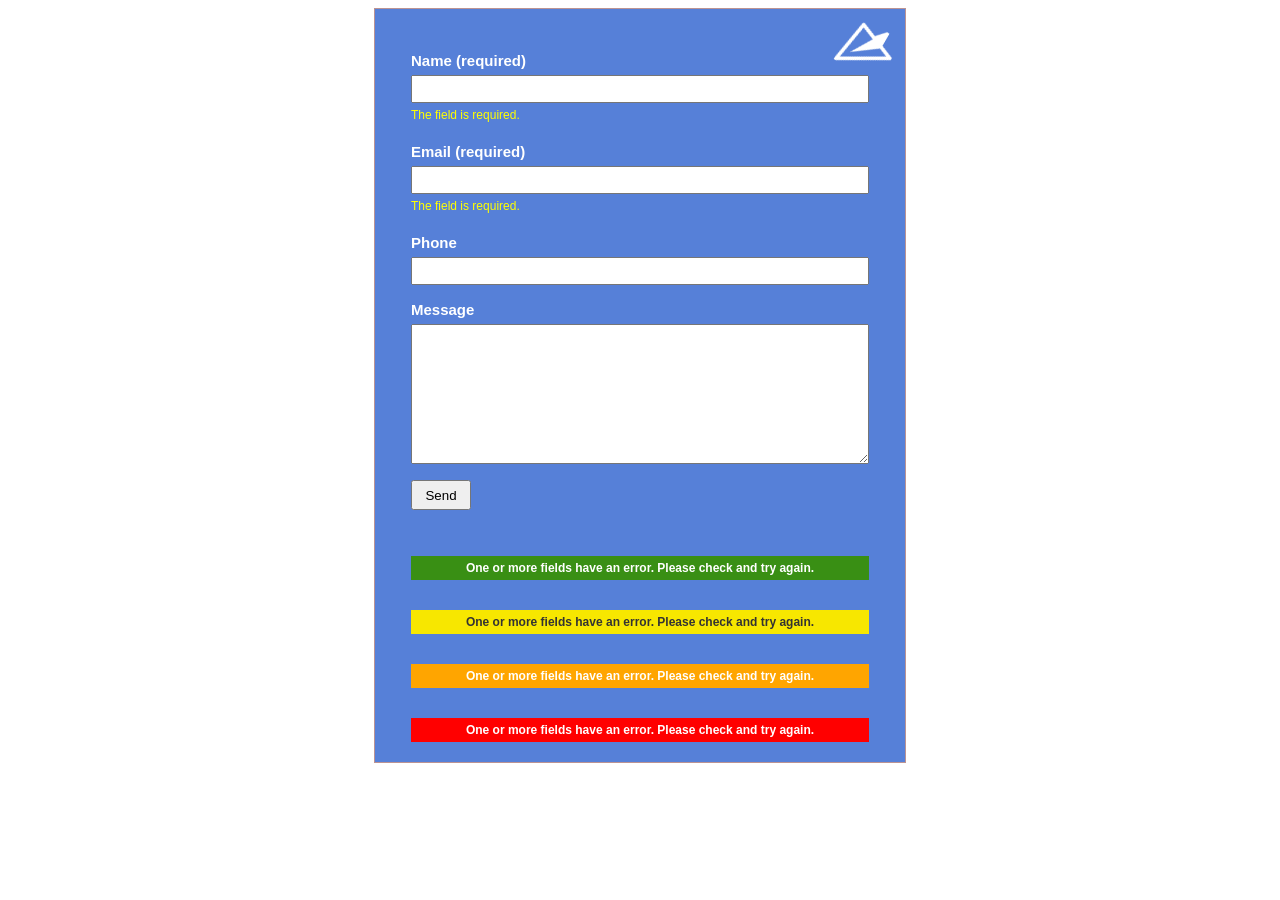
<file: facebook/1.0/index.html>
<!doctype html>
<html>
<head>
<meta charset="utf-8">
<meta name="web_author" content="Free Contact Form 7 styles by UX Glow">
<meta name="language" content="English">
<meta name="copyright" content="uxglow.com">
<meta name="contact" content="widgets@uxglow.com">
<meta name="author" content="UX Glow">
<title>Contact Form 7 - facebook 1.0</title>
<link rel="stylesheet" href="facebook.css" />
</head>

<body>

	<div role="form" class="wpcf7" id="wpcf7-f81-p82-o1" dir="ltr" lang="en-US">
<div class="screen-reader-response" role="alert">One or more fields have an error. Please check and try again.<ul><li>The field is required.</li><li>The field is required.</li></ul></div>
<form action="/tutorials/index.php/forms/#wpcf7-f81-p82-o1" method="post" class="wpcf7-form invalid" novalidate>
<div style="display: none;">
<input name="_wpcf7" value="81" type="hidden">
<input name="_wpcf7_version" value="4.6" type="hidden">
<input name="_wpcf7_locale" value="en_US" type="hidden">
<input name="_wpcf7_unit_tag" value="wpcf7-f81-p82-o1" type="hidden">
<input name="_wpnonce" value="fef88c6554" type="hidden">
</div>
<p><label> Name (required)<br>
    <span class="wpcf7-form-control-wrap name"><input name="name" value="" size="40" class="wpcf7-form-control wpcf7-text wpcf7-validates-as-required wpcf7-not-valid" aria-required="true" aria-invalid="true" type="text"><span role="alert" class="wpcf7-not-valid-tip">The field is required.</span></span> </label></p>
<p><label> Email (required)<br>
    <span class="wpcf7-form-control-wrap email-address"><input name="email-address" value="" size="40" class="wpcf7-form-control wpcf7-text wpcf7-email wpcf7-validates-as-required wpcf7-validates-as-email wpcf7-not-valid" aria-required="true" aria-invalid="true" type="email"><span role="alert" class="wpcf7-not-valid-tip">The field is required.</span></span> </label></p>
<p><label> Phone<br>
    <span class="wpcf7-form-control-wrap phone"><input name="phone" value="" size="40" class="wpcf7-form-control wpcf7-text wpcf7-tel wpcf7-validates-as-tel" aria-invalid="false" type="tel"></span> </label></p>
<p><label> Message<br>
    <span class="wpcf7-form-control-wrap message"><textarea name="message" cols="40" rows="10" class="wpcf7-form-control wpcf7-textarea" aria-invalid="false"></textarea></span> </label></p>
<p><input value="Send" class="wpcf7-form-control wpcf7-submit" type="submit"><span class="ajax-loader"></span></p>
<div class="wpcf7-response-output wpcf7-display-none wpcf7-mail-sent-ok" style="display: block;" role="alert">One or more fields have an error. Please check and try again.</div>
<div class="wpcf7-response-output wpcf7-display-none wpcf7-validation-errors" style="display: block;" role="alert">One or more fields have an error. Please check and try again.</div>
<div class="wpcf7-response-output wpcf7-display-none wpcf7-spam-blocked" style="display: block;" role="alert">One or more fields have an error. Please check and try again.</div>
<div class="wpcf7-response-output wpcf7-display-none wpcf7-mail-sent-ng" style="display: block;" role="alert">One or more fields have an error. Please check and try again.</div></form></div>
</body>
</html>
</file>
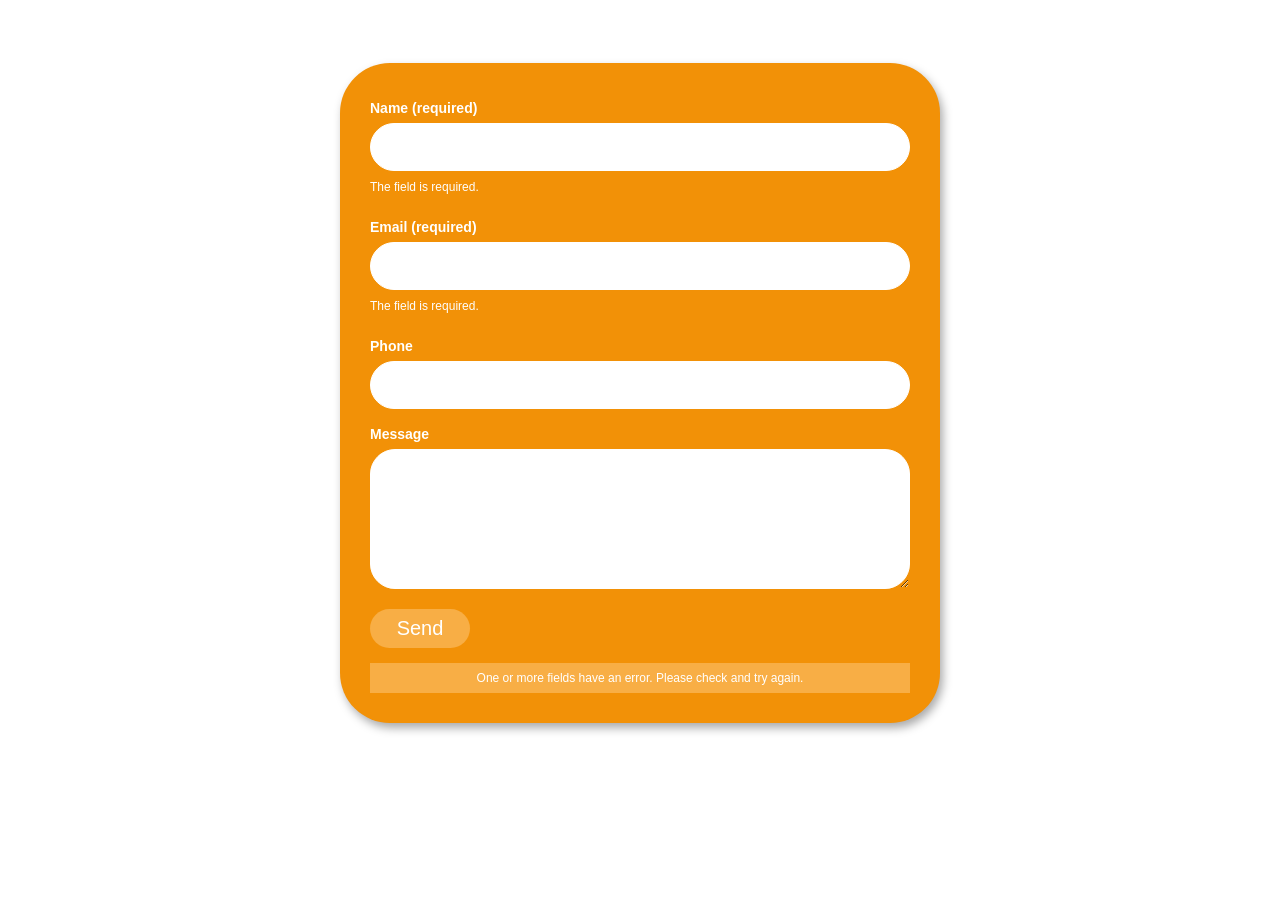
<file: fanta/1.0/index.html>
<!doctype html>
<html>
<head>
<meta charset="utf-8">
<title>Contact Form 7 - Orange-Candy 1.0</title>
<link rel="stylesheet" href="orange-candy.css" />
</head>

<body>
	<div role="form" class="wpcf7" id="wpcf7-f81-p82-o1" dir="ltr" lang="en-US">
<div class="screen-reader-response" role="alert">One or more fields have an error. Please check and try again.<ul><li>The field is required.</li><li>The field is required.</li></ul></div>
<form action="/tutorials/index.php/forms/#wpcf7-f81-p82-o1" method="post" class="wpcf7-form invalid" novalidate>
<div style="display: none;">
<input name="_wpcf7" value="81" type="hidden">
<input name="_wpcf7_version" value="4.6" type="hidden">
<input name="_wpcf7_locale" value="en_US" type="hidden">
<input name="_wpcf7_unit_tag" value="wpcf7-f81-p82-o1" type="hidden">
<input name="_wpnonce" value="fef88c6554" type="hidden">
</div>
<p><label> Name (required)<br>
    <span class="wpcf7-form-control-wrap name"><input name="name" value="" size="40" class="wpcf7-form-control wpcf7-text wpcf7-validates-as-required wpcf7-not-valid" aria-required="true" aria-invalid="true" type="text"><span role="alert" class="wpcf7-not-valid-tip">The field is required.</span></span> </label></p>
<p><label> Email (required)<br>
    <span class="wpcf7-form-control-wrap email-address"><input name="email-address" value="" size="40" class="wpcf7-form-control wpcf7-text wpcf7-email wpcf7-validates-as-required wpcf7-validates-as-email wpcf7-not-valid" aria-required="true" aria-invalid="true" type="email"><span role="alert" class="wpcf7-not-valid-tip">The field is required.</span></span> </label></p>
<p><label> Phone<br>
    <span class="wpcf7-form-control-wrap phone"><input name="phone" value="" size="40" class="wpcf7-form-control wpcf7-text wpcf7-tel wpcf7-validates-as-tel" aria-invalid="false" type="tel"></span> </label></p>
<p><label> Message<br>
    <span class="wpcf7-form-control-wrap message"><textarea name="message" cols="40" rows="10" class="wpcf7-form-control wpcf7-textarea" aria-invalid="false"></textarea></span> </label></p>
<p><input value="Send" class="wpcf7-form-control wpcf7-submit" type="submit"><span class="ajax-loader"></span></p>
<div class="wpcf7-response-output wpcf7-display-none wpcf7-validation-errors" style="display: block;" role="alert">One or more fields have an error. Please check and try again.</div></form></div>
</body>
</html>
</file>
<file: announcement/1.0/announcement.css>
/*
Form Name: Announcement
Form URI: https://github.com/uxglow/contact-form-7/blob/master/announcement/1.0/announcement.css
Author: UX Glow
Author URI: http://uxglow.com/
Description: __desc__
Version: 1.0
Tags: Contact Form 7, Announcement
*/
.wpcf7 *, .wpcf7 *::after, .wpcf7 *::before  {
	box-sizing: border-box  !important;	
}
.wpcf7{
    max-width:600px;
	width:100%;	
	font-family: 'Open Sans', sans-serif, Arial;
  	margin: 0px auto 30px auto;
  	background: #d64b4d;
  	overflow: hidden;
	box-shadow: 0 0px 2px 0 rgba(0, 0, 0, 0.25), 0 1px 2px 0 rgba(0, 0, 0, 0.19);
	color: #fff;
}
.wpcf7 .wpcf7-form::before {
    background-image:   url('[data-uri]');
	background-repeat:no-repeat;
	background-position:center center;
	background-color: #fff;
    content: "";
    display: block;
    width: 50px;
	height: 50px;
	float:right;
	z-index: 1;
}
.wpcf7 .wpcf7-form {
    float: left;
    padding: 5%;
    width: 100%;
}
.wpcf7 h1 {
  font-size: 24px;
  color: #fff;
  color: rgb(255, 255, 255);
  padding: 22px 25px;
  border-radius: 5px 5px 0px 0px;
  margin: auto;
  text-shadow: none; 
  text-align:left;
}

.wpcf7 .wpcf7-form > p,
.wpcf7 .wpcf7-form > div:not(.wpcf7-response-output.wpcf7-display-none),
.wpcf7 .wpcf7-form > span{
	display:block;	
}
.wpcf7 .wpcf7-form > p,
.wpcf7 .wpcf7-form > div,
.wpcf7 .wpcf7-form > span{
    float:left;
    padding: 0;
    margin: 10px 0 0 0;
	width:100%;
	float:left;
}

.wpcf7 .wpcf7-form label,
.wpcf7 .wpcf7-form input[type=file]{
    text-align:left;
    color: #fff;
	margin:0;
    display: block;
    float: left;
    font-size: 14px;
    font-weight:normal;
    padding: 0;
    width: 100%
}
.wpcf7 .wpcf7-form label,
.wpcf7 .wpcf7-form input[type=file] > span {
	float: left;
    margin-top: 4px;
    width: 100%;
}
.wpcf7 .wpcf7-form input[type=text],
.wpcf7 .wpcf7-form input[type=date],
.wpcf7 .wpcf7-form input[type=datetime],
.wpcf7 .wpcf7-form input[type=number],
.wpcf7 .wpcf7-form input[type=search],
.wpcf7 .wpcf7-form input[type=time],
.wpcf7 .wpcf7-form input[type=url],
.wpcf7 .wpcf7-form input[type=email],
.wpcf7 .wpcf7-form input[type=tel],
.wpcf7 .wpcf7-form textarea,
.wpcf7 .wpcf7-form select{
    display: block;
	border: none;
    box-sizing: border-box;
    float: left;
	font-size: 14px;
    height: 40px;
    margin: 0 0 6px;
    outline: medium none;
    padding: 6px 12px;
    transition: all 0.3s ease-in-out 0s;
    width: 100%;
	color: #333;
}
.wpcf7 .wpcf7-form input[type=text]:focus,
.wpcf7 .wpcf7-form input[type=date]:focus,
.wpcf7 .wpcf7-form input[type=datetime]:focus,
.wpcf7 .wpcf7-form input[type=number]:focus,
.wpcf7 .wpcf7-form input[type=search]:focus,
.wpcf7 .wpcf7-form input[type=time]:focus,
.wpcf7 .wpcf7-form input[type=url]:focus,
.wpcf7 .wpcf7-form input[type=email]:focus,
.wpcf7 .wpcf7-form input[type=tel]:focus,
.wpcf7 .wpcf7-form textarea:focus,
.wpcf7 .wpcf7-form select:focus{
	color: #333;
	border: 2px solid #999 ;
}
.wpcf7 .wpcf7-form .field-divided{
    width: 49%;
}

.wpcf7 .wpcf7-form .wpcf7-form-control{
    width: 100%;
}
.wpcf7 .wpcf7-form .wpcf7-textarea{
    height: 100px;
}
.wpcf7 .wpcf7-form input[type=submit], 
.wpcf7 .wpcf7-form input[type=button]{
    display:block;
    margin-top: 10px;
    background: #fff;
    border: 2px solid #fff;;
    color: #333;
    cursor: pointer;
    font-size: 18px;
	font-weight:bold;
    padding: 12px 15px;
    text-transform: uppercase;
	font-family:Arial, Helvetica, sans-serif;
}
.wpcf7 .wpcf7-form input[type=submit]:hover, 
.wpcf7 .wpcf7-form input[type=button]:hover,
.wpcf7 .wpcf7-form input[type=submit]:focus, 
.wpcf7 .wpcf7-form input[type=button]:focus{
	border: 3px solid #999;
	font-size: 17px;
    box-shadow:0 2px 1px 0 rgba(0, 0, 0, 0.25), 0 1px 2px 0 rgba(0, 0, 0, 0.29);
    -moz-box-shadow:0 2px 1px 0 rgba(0, 0, 0, 0.25), 0 1px 2px 0 rgba(0, 0, 0, 0.29);
    -webkit-box-shadow:0 2px 1px 0 rgba(0, 0, 0, 0.25), 0 1px 2px 0 rgba(0, 0, 0, 0.29);
	color: #333;
}
.wpcf7 .wpcf7-form .required{
    color:red;
}
.wpcf7 .wpcf7-form .wpcf7-response-output{
	background-color:#B1531F;
	color:#fff;
	margin:30px 0 0 0;
	padding: 8px 2%;
	font-size:12px;
	text-align:center;
	width: 100%;
	float:left;
}
.wpcf7 .wpcf7-form .wpcf7-not-valid-tip{
	color:#ffda29;
	font-size:12px;
	font-weight:normal;
}
.wpcf7 .screen-reader-response{
	display:none;
}
.wpcf7 .wpcf7-form .wpcf7-mail-sent-ok {
	border:none;
	background-color: #398f14;
	color: #fff;
}

.wpcf7 .wpcf7-form .wpcf7-mail-sent-ng {
	border: none;
	background-color: #666;
	color: #fff;
}

.wpcf7 .wpcf7-form .wpcf7-spam-blocked {
	border: none;
	background-color: #ffa500;
	color: #fff;
}

.wpcf7 .wpcf7-form .wpcf7-validation-errors {
	border: none;
	background-color: #f7e700;
	color: #333;
}

.wpcf7-form-control-wrap {
	position: relative;
}
</file>
<file: asana/1.0/asana.css>
/*
Form Name: Asana
Form URI: https://github.com/uxglow/contact-form-7/blob/master/asana/1.0/asana.css
Author: UX Glow
Author URI: http://uxglow.com/
Description: __desc__
Version: 1.0
Tags: Contact Form 7, Asana
*/
.wpcf7 *, .wpcf7 *::after, .wpcf7 *::before  {
	box-sizing: border-box  !important;	
}
.wpcf7{
    max-width:600px;
	width:100%;	
	font-family: 'Open Sans', sans-serif, Arial;
  	margin: 0px auto 30px auto;
  	background-color: #fff;
  	overflow: hidden;
	box-shadow: 0 0 10px 1px rgba(0, 0, 0, 0.4);
	color: #666;
}
.wpcf7 .wpcf7-form {
    float: left;
    padding: 7% 6%;
    width: 100%;
}
.wpcf7 h1 {
  font-size: 24px;
  color: #666;
  color: rgb(255, 255, 255);
  padding: 22px 25px;
  border-radius: 5px 5px 0px 0px;
  margin: auto;
  text-shadow: none; 
  text-align:left;
}

.wpcf7 .wpcf7-form > p,
.wpcf7 .wpcf7-form > div:not(.wpcf7-response-output.wpcf7-display-none),
.wpcf7 .wpcf7-form > span{
	display:block;	
}
.wpcf7 .wpcf7-form > p,
.wpcf7 .wpcf7-form > div,
.wpcf7 .wpcf7-form > span{
    float:left;
    padding: 0;
    margin: 10px 0 0 0;
	width:100%;
	float:left;
}

.wpcf7 .wpcf7-form label,
.wpcf7 .wpcf7-form input[type=file]{
    text-align:left;
    color: #666;
    display: block;
    float: left;
    font-size: 14px;
    font-weight:normal;
    margin: 0 0 10px;
    padding: 0;
    width: 100%
}
.wpcf7 .wpcf7-form label,
.wpcf7 .wpcf7-form input[type=file] > span {
	float: left;
    margin-top: 4px;
    width: 100%;
}
.wpcf7 .wpcf7-form input[type=text],
.wpcf7 .wpcf7-form input[type=date],
.wpcf7 .wpcf7-form input[type=datetime],
.wpcf7 .wpcf7-form input[type=number],
.wpcf7 .wpcf7-form input[type=search],
.wpcf7 .wpcf7-form input[type=time],
.wpcf7 .wpcf7-form input[type=url],
.wpcf7 .wpcf7-form input[type=email],
.wpcf7 .wpcf7-form input[type=tel],
.wpcf7 .wpcf7-form textarea,
.wpcf7 .wpcf7-form select{
    display: block;
	border: 1px solid #ccc;
	border-radius: 3px;
    box-sizing: border-box;
	font-size: 14px;
	line-height: 18px;
    float: left;
    height: 40px;
    margin: 0 0 6px;
    outline: medium none;
    padding: 8px 15px;
    transition: all 0.3s ease-in-out 0s;
    width: 100%;
	color: #2c3e50;
}
.wpcf7 .wpcf7-form input[type=text]:focus,
.wpcf7 .wpcf7-form input[type=date]:focus,
.wpcf7 .wpcf7-form input[type=datetime]:focus,
.wpcf7 .wpcf7-form input[type=number]:focus,
.wpcf7 .wpcf7-form input[type=search]:focus,
.wpcf7 .wpcf7-form input[type=time]:focus,
.wpcf7 .wpcf7-form input[type=url]:focus,
.wpcf7 .wpcf7-form input[type=email]:focus,
.wpcf7 .wpcf7-form input[type=tel]:focus,
.wpcf7 .wpcf7-form textarea:focus,
.wpcf7 .wpcf7-form select:focus{
	color: #2c3e50;
	border: 1px solid #27ae60;
}
.wpcf7 .wpcf7-form .field-divided{
    width: 49%;
}

.wpcf7 .wpcf7-form .wpcf7-form-control{
    width: 100%;
}
.wpcf7 .wpcf7-form .wpcf7-textarea{
    height: 100px;
}
.wpcf7 .wpcf7-form input[type=submit], 
.wpcf7 .wpcf7-form input[type=button]{
    display:block;
    margin-top: 10px;
    background: #27ae60;
    border: medium none;
	border-radius: 3px;
    color: #fff;
    cursor: pointer;
    font-size: 15px;
    font-weight: bold;
    padding: 10px 15px;
	width:120px;
    text-transform: uppercase;
	font-family:Arial, Helvetica, sans-serif;
}
.wpcf7 .wpcf7-form input[type=submit]:hover, 
.wpcf7 .wpcf7-form input[type=button]:hover,
.wpcf7 .wpcf7-form input[type=submit]:focus, 
.wpcf7 .wpcf7-form input[type=button]:focus{
    background: #27ae60;
    box-shadow:0 0 0 2px white, 0 0 0 3px #27ae60;
    -moz-box-shadow:0 0 0 2px white, 0 0 0 3px #27ae60;
    -webkit-box-shadow:0 0 0 2px white, 0 0 0 3px #27ae60;
	color: #fff;
}
.wpcf7 .wpcf7-form .required{
    color:red;
}
.wpcf7 .wpcf7-form .wpcf7-response-output{
	background-color:#B1531F;
	color:#fff;
	margin:30px 0 0 0;
	padding: 7px 1%;
	font-size:12px;
	text-align:center;
	width: 98%;
	float:left;
}
.wpcf7 .wpcf7-form .wpcf7-not-valid-tip{
	color:#aa4848;
	font-size:12px;
	font-weight:normal;
}
.wpcf7 .screen-reader-response{
	display:none;
}
.wpcf7 .wpcf7-form .wpcf7-mail-sent-ok {
	border:none;
	background-color: #398f14;
	color: #fff;
}

.wpcf7 .wpcf7-form .wpcf7-mail-sent-ng {
	border: none;
	background-color: #CD0000;
	color: #fff;
}

.wpcf7 .wpcf7-form .wpcf7-spam-blocked {
	border: none;
	background-color: #ffa500;
	color: #fff;
}

.wpcf7 .wpcf7-form .wpcf7-validation-errors {
	border: none;
	background-color: #f7e700;
	color: #333;
}

.wpcf7-form-control-wrap {
	position: relative;
}
</file>
<file: barcode/1.0/barcode.css>
/*
Form Name: Barcode
Form URI: https://github.com/uxglow/contact-form-7/blob/master/barcode/1.0/barcode.css
Author: UX Glow
Author URI: http://uxglow.com/
Description: __desc__
Version: 1.0
Tags: Contact Form 7, Barcode
*/
.wpcf7 *, .wpcf7 *::after, .wpcf7 *::before  {
	box-sizing: border-box  !important;	
}
.wpcf7{
    max-width:600px;
	width:100%;	
	font-family: 'Open Sans', sans-serif, Arial;
  	margin: 0px auto 30px auto;
  	background-color: #ffffff;
  	overflow: hidden;
	border-top: 5px solid #33b5e5;
	border-bottom: 5px solid #33b5e5;
	box-shadow: 0 0px 2px 0 rgba(0, 0, 0, 0.25), 0 1px 2px 0 rgba(0, 0, 0, 0.19);
	color: #666;
}
.wpcf7 .wpcf7-form {
    float: left;
    padding: 7% 6%;
    width: 100%;
	position:relative;
}
.wpcf7 .wpcf7-form::before {
    background-image:  url('[data-uri]');
	background-repeat:no-repeat;
	background-position:center center;
	background-color: #fff;
    content: "";
    display: block;
    width: 50px;
	height: 50px;
	float:right;
	z-index: 1;
}
.wpcf7 h1 {
  font-size: 24px;
  color: #33b5e5;
  color: rgb(255, 255, 255);
  padding: 22px 25px;
  border-radius: 5px 5px 0px 0px;
  margin: auto;
  text-shadow: none; 
  text-align:left;
}

.wpcf7 .wpcf7-form > p,
.wpcf7 .wpcf7-form > div:not(.wpcf7-response-output.wpcf7-display-none),
.wpcf7 .wpcf7-form > span{
	display:block;	
}
.wpcf7 .wpcf7-form > p,
.wpcf7 .wpcf7-form > div,
.wpcf7 .wpcf7-form > span{
    float:left;
    padding: 0;
    margin: 10px 0 0 0;
	width:100%;
	float:left;
}

.wpcf7 .wpcf7-form label,
.wpcf7 .wpcf7-form input[type=file]{
    text-align:left;
    color: #666;
    display: block;
    float: left;
    font-size: 14px;
    font-weight:normal;
    margin: 0 0 10px;
    padding: 0;
    width: 100%
}
.wpcf7 .wpcf7-form label,
.wpcf7 .wpcf7-form input[type=file] > span {
	float: left;
    margin-top: 4px;
    width: 100%;
}
.wpcf7 .wpcf7-form input[type=text],
.wpcf7 .wpcf7-form input[type=date],
.wpcf7 .wpcf7-form input[type=datetime],
.wpcf7 .wpcf7-form input[type=number],
.wpcf7 .wpcf7-form input[type=search],
.wpcf7 .wpcf7-form input[type=time],
.wpcf7 .wpcf7-form input[type=url],
.wpcf7 .wpcf7-form input[type=email],
.wpcf7 .wpcf7-form input[type=tel],
.wpcf7 .wpcf7-form textarea,
.wpcf7 .wpcf7-form select{
    display: block;
	border: 1px solid #d9d9d9;
    box-sizing: border-box;
    float: left;
	font-size:14px;
	line-height: 18px;
    height: 40px;
    margin: 0 0 6px;
    outline: medium none;
    padding: 8px 10px;
    transition: all 0.3s ease-in-out 0s;
    width: 100%;
	background:rgba(255, 255, 255, 0.1);
}
.wpcf7 .wpcf7-form input[type=text]:focus,
.wpcf7 .wpcf7-form input[type=date]:focus,
.wpcf7 .wpcf7-form input[type=datetime]:focus,
.wpcf7 .wpcf7-form input[type=number]:focus,
.wpcf7 .wpcf7-form input[type=search]:focus,
.wpcf7 .wpcf7-form input[type=time]:focus,
.wpcf7 .wpcf7-form input[type=url]:focus,
.wpcf7 .wpcf7-form input[type=email]:focus,
.wpcf7 .wpcf7-form input[type=tel]:focus,
.wpcf7 .wpcf7-form textarea:focus,
.wpcf7 .wpcf7-form select:focus{
    border: 1px solid #33b5e5;
	color: #333;
}
.wpcf7 .wpcf7-form .field-divided{
    width: 49%;
}

.wpcf7 .wpcf7-form .wpcf7-form-control{
    width: 100%;
}
.wpcf7 .wpcf7-form .wpcf7-textarea{
    height: 100px;
}
.wpcf7 .wpcf7-form input[type=submit], 
.wpcf7 .wpcf7-form input[type=button]{
    display:block;
    margin-top: 10px;
    background: #33b5e5 none repeat scroll 0 0;
    border: medium none;
    color: #fff;
    cursor: pointer;
    font-size: 16px;
    font-weight: bold;
    padding: 10px 15px;
    text-transform: uppercase;
	font-family:Arial, Helvetica, sans-serif;
}
.wpcf7 .wpcf7-form input[type=submit]:hover, 
.wpcf7 .wpcf7-form input[type=button]:hover,
.wpcf7 .wpcf7-form input[type=submit]:focus, 
.wpcf7 .wpcf7-form input[type=button]:focus{
    background: #178ab4;
    box-shadow:none;
    -moz-box-shadow:none;
    -webkit-box-shadow:none;
	color: #fff;
}
.wpcf7 .wpcf7-form .required{
    color:red;
}
.wpcf7 .wpcf7-form .wpcf7-response-output{
	background-color:#33b5e5;
	color:#fff;
	margin:30px 0 0 0;
	padding: 5px 2%;
	font-size:12px;
	text-align:center;
	width: 100%;
	float:left;
}
.wpcf7 .wpcf7-form .wpcf7-not-valid-tip{
	color:#da7777;
	font-size:12px;
	font-weight:normal;
}
.wpcf7 .screen-reader-response{
	display:none;
}
.wpcf7 .wpcf7-form .wpcf7-mail-sent-ok {
	border:none;
	background-color: #398f14;
	color: #fff;
}

.wpcf7 .wpcf7-form .wpcf7-mail-sent-ng {
	border: none;
	background-color: #ff0000;
	color: #fff;
}

.wpcf7 .wpcf7-form .wpcf7-spam-blocked {
	border: none;
	background-color: #ffa500;
	color: #fff;
}

.wpcf7 .wpcf7-form .wpcf7-validation-errors {
	border: none;
	background-color: #f7e700;
	color: #333;
}
.wpcf7-form-control-wrap {
	position: relative;
}
</file>
<file: berry/1.0/berry.css>
/*
Form Name: Berry
Form URI: https://github.com/uxglow/contact-form-7/blob/master/berry/1.0/berry.css
Author: UX Glow
Author URI: http://uxglow.com/
Description: __desc__
Version: 1.0
Tags: Contact Form 7, Berry
*/

.wpcf7 *, .wpcf7 *::after, .wpcf7 *::before  {
	box-sizing: border-box  !important;	
}
.wpcf7{
    max-width:600px;
	width:100%;	
	font-family: 'Helvetica' , Arial, sans-serif;
  	margin: 0px auto 30px auto;
  	background-color: #1E1E28;
  	overflow: hidden;
	box-shadow: 0 0px 2px 0 rgba(0, 0, 0, 0.25), 0 1px 2px 0 rgba(0, 0, 0, 0.19);
	color: #666;
}
.wpcf7 .wpcf7-form {
    float: left;
    padding: 7% 6%;
    width: 100%;
}
.wpcf7 h1 {
  font-size: 24px;
  color: #b95757;
  color: rgb(255, 255, 255);
  padding: 22px 25px;
  border-radius: 5px 5px 0px 0px;
  margin: auto;
  text-shadow: none; 
  text-align:left;
}

.wpcf7 .wpcf7-form > p,
.wpcf7 .wpcf7-form > div:not(.wpcf7-response-output.wpcf7-display-none),
.wpcf7 .wpcf7-form > span{
	display:block;	
}
.wpcf7 .wpcf7-form > p,
.wpcf7 .wpcf7-form > div,
.wpcf7 .wpcf7-form > span{
    float:left;
    padding: 0;
    margin: 10px 0 0 0;
	width:100%;
	float:left;
}

.wpcf7 .wpcf7-form label,
.wpcf7 .wpcf7-form input[type=file]{
    text-align:left;
    color: #ccc;
    display: block;
    float: left;
    font-size: 14px;
    font-weight:normal;
    margin: 0 0 10px;
    padding: 0;
    width: 100%
}
.wpcf7 .wpcf7-form label,
.wpcf7 .wpcf7-form input[type=file] > span {
	float: left;
    margin-top: 4px;
    width: 100%;
}
.wpcf7 .wpcf7-form input[type=text],
.wpcf7 .wpcf7-form input[type=date],
.wpcf7 .wpcf7-form input[type=datetime],
.wpcf7 .wpcf7-form input[type=number],
.wpcf7 .wpcf7-form input[type=search],
.wpcf7 .wpcf7-form input[type=time],
.wpcf7 .wpcf7-form input[type=url],
.wpcf7 .wpcf7-form input[type=email],
.wpcf7 .wpcf7-form input[type=tel],
.wpcf7 .wpcf7-form textarea,
.wpcf7 .wpcf7-form select{
    display: block;
	background-color: #1E1E28;
	border: 1px solid #cc6666;
	border-radius: 5px;
    box-sizing: border-box;
    float: left;
	font-size: 14px;
	line-height: 18px;
    height: 40px;
    margin: 0 0 6px;
    outline: medium none;
    padding: 8px 10px;
    transition: all 0.3s ease 0s;
    width: 100%;
	color: #ccc;
}
.wpcf7 .wpcf7-form input[type=text]:focus,
.wpcf7 .wpcf7-form input[type=date]:focus,
.wpcf7 .wpcf7-form input[type=datetime]:focus,
.wpcf7 .wpcf7-form input[type=number]:focus,
.wpcf7 .wpcf7-form input[type=search]:focus,
.wpcf7 .wpcf7-form input[type=time]:focus,
.wpcf7 .wpcf7-form input[type=url]:focus,
.wpcf7 .wpcf7-form input[type=email]:focus,
.wpcf7 .wpcf7-form input[type=tel]:focus,
.wpcf7 .wpcf7-form textarea:focus,
.wpcf7 .wpcf7-form select:focus{
	color: #fff;
	border: 2px solid #cc4949;
}
.wpcf7 .wpcf7-form .field-divided{
    width: 49%;
}

.wpcf7 .wpcf7-form .wpcf7-form-control{
    width: 100%;
}
.wpcf7 .wpcf7-form .wpcf7-textarea{
    height: 100px;
}
.wpcf7 .wpcf7-form input[type=submit], 
.wpcf7 .wpcf7-form input[type=button]{
    display:block;
    margin-top: 10px;
    background: #cc6666;
    border: 1px solid #cc6666;
	border-radius: 5px;
    color: #fff;
    cursor: pointer;
    font-size: 18px;
	font-family:Arial, Helvetica, sans-serif;
    font-weight: bold;
    padding: 10px 15px;
    text-transform: uppercase;
	transition: all 0.3s ease 0s;
	
}
.wpcf7 .wpcf7-form input[type=submit]:hover, 
.wpcf7 .wpcf7-form input[type=button]:hover,
.wpcf7 .wpcf7-form input[type=submit]:focus, 
.wpcf7 .wpcf7-form input[type=button]:focus{
    background: #cc4949;
	border: 1px solid #cc4949;
    box-shadow:none;
    -moz-box-shadow:none;
    -webkit-box-shadow:none;
	color: #fff;
}
.wpcf7 .wpcf7-form .required{
    color:red;
}
.wpcf7 .wpcf7-form .wpcf7-response-output{
	background-color:#B1531F;
	color:#fff;
	margin:30px 0 0 0;
	padding: 10px 2% 10px;
	font-size:12px;
	text-align:center;
	width: 100%;
	float:left;
}
.wpcf7 .wpcf7-form .wpcf7-not-valid-tip{
	color:#ccc;
	font-size:12px;
	font-weight:normal;
}
.wpcf7 .screen-reader-response{
	display:none;
}
.wpcf7 .wpcf7-form .wpcf7-mail-sent-ok {
	border:none;
	background-color: #398f14;
	color: #fff;
}

.wpcf7 .wpcf7-form .wpcf7-mail-sent-ng {
	border: none;
	background-color: #CD0000;
	color: #fff;
}

.wpcf7 .wpcf7-form .wpcf7-spam-blocked {
	border: none;
	background-color: #ffa500;
	color: #fff;
}

.wpcf7 .wpcf7-form .wpcf7-validation-errors {
	border: none;
	background-color: #f7e700;
	color: #333;
}

.wpcf7-form-control-wrap {
	position: relative;
}
</file>
<file: black-box/1.0/black-box.css>
/*
Form Name: Black Box
Form URI: https://github.com/uxglow/contact-form-7/blob/master/black-box/1.0/black-box.css
Author: UX Glow
Author URI: http://uxglow.com/
Description: __desc__
Version: 1.0
Tags: Contact Form 7, Black Box
*/
.wpcf7 *, .wpcf7 *::after, .wpcf7 *::before  {
	box-sizing: border-box  !important;	
}
.wpcf7{
    max-width:600px;
	width:100%;	
	font-family: 'Open Sans', sans-serif, Arial;
  	margin: 0px auto 30px auto;
  	background-color: #24323C;
  	overflow: hidden;
	box-shadow: 0 0px 2px 0 rgba(0, 0, 0, 0.25), 0 1px 2px 0 rgba(0, 0, 0, 0.19);
	color: #666;
}
.wpcf7 .wpcf7-form {
    float: left;
    padding: 7% 6%;
    width: 100%;
}
.wpcf7 h1 {
  font-size: 24px;
  color: #fff;
  color: rgb(255, 255, 255);
  padding: 22px 25px;
  border-radius: 5px 5px 0px 0px;
  margin: auto;
  text-shadow: none; 
  text-align:left;
}

.wpcf7 .wpcf7-form > p,
.wpcf7 .wpcf7-form > div:not(.wpcf7-response-output.wpcf7-display-none),
.wpcf7 .wpcf7-form > span{
	display:block;	
}
.wpcf7 .wpcf7-form > p,
.wpcf7 .wpcf7-form > div,
.wpcf7 .wpcf7-form > span{
    float:left;
    padding: 0;
    margin: 10px 0 0 0;
	width:100%;
	float:left;
}

.wpcf7 .wpcf7-form label,
.wpcf7 .wpcf7-form input[type=file]{
    text-align:left;
    color: #fff;
    display: block;
    float: left;
    font-size: 14px;
    font-weight:normal;
    margin: 0 0 10px;
    padding: 0;
    width: 100%
}
.wpcf7 .wpcf7-form label,
.wpcf7 .wpcf7-form input[type=file] > span {
	float: left;
    margin-top: 4px;
    width: 100%;
}
.wpcf7 .wpcf7-form input[type=text],
.wpcf7 .wpcf7-form input[type=date],
.wpcf7 .wpcf7-form input[type=datetime],
.wpcf7 .wpcf7-form input[type=number],
.wpcf7 .wpcf7-form input[type=search],
.wpcf7 .wpcf7-form input[type=time],
.wpcf7 .wpcf7-form input[type=url],
.wpcf7 .wpcf7-form input[type=email],
.wpcf7 .wpcf7-form input[type=tel],
.wpcf7 .wpcf7-form textarea,
.wpcf7 .wpcf7-form select{
    display: block;
	background:#24323C;
	border: 1px solid #a0b3b0;
    box-sizing: border-box;
    float: left;
	font-size:14px;
	line-height: 18px;
    height: 40px;
    margin: 0 0 6px;
    outline: medium none;
    padding: 8px 10px;
    transition: all 0.3s ease-in-out 0s;
    width: 100%;
	color: #ccc;
}
.wpcf7 .wpcf7-form input[type=text]:focus,
.wpcf7 .wpcf7-form input[type=date]:focus,
.wpcf7 .wpcf7-form input[type=datetime]:focus,
.wpcf7 .wpcf7-form input[type=number]:focus,
.wpcf7 .wpcf7-form input[type=search]:focus,
.wpcf7 .wpcf7-form input[type=time]:focus,
.wpcf7 .wpcf7-form input[type=url]:focus,
.wpcf7 .wpcf7-form input[type=email]:focus,
.wpcf7 .wpcf7-form input[type=tel]:focus,
.wpcf7 .wpcf7-form textarea:focus,
.wpcf7 .wpcf7-form select:focus{
	color: #fff;
	border: 1px solid #179B77;
}
.wpcf7 .wpcf7-form .field-divided{
    width: 49%;
}

.wpcf7 .wpcf7-form .wpcf7-form-control{
    width: 100%;
}
.wpcf7 .wpcf7-form .wpcf7-textarea{
    height: 100px;
}
.wpcf7 .wpcf7-form input[type=submit], 
.wpcf7 .wpcf7-form input[type=button]{
    display:block;
    margin-top: 10px;
    background: #1ab188 none repeat scroll 0 0;
    border: medium none;
    color: #fff;
    cursor: pointer;
    font-family: Arial,Helvetica,sans-serif;
    font-size: 18px;
    letter-spacing: 3px;
    padding: 10px 15px;
    text-transform: uppercase;
    transition: all 0.5s ease 0s
}
.wpcf7 .wpcf7-form input[type=submit]:hover, 
.wpcf7 .wpcf7-form input[type=button]:hover,
.wpcf7 .wpcf7-form input[type=submit]:focus, 
.wpcf7 .wpcf7-form input[type=button]:focus{
    background: #179b77;
    box-shadow:none;
    -moz-box-shadow:none;
    -webkit-box-shadow:none;
	color: #fff;
}
.wpcf7 .wpcf7-form .required{
    color:red;
}
.wpcf7 .wpcf7-form .wpcf7-response-output{
	background-color:#B1531F;
	color:#fff;
	margin:30px 0 0 0;
	padding: 10px 2% 10px;
	font-size:12px;
	text-align:center;
	width: 100%;
	float:left;
}
.wpcf7 .wpcf7-form .wpcf7-not-valid-tip{
	color:#ccc;
	font-size:12px;
	font-weight:normal;
}
.wpcf7 .screen-reader-response{
	display:none;
}
.wpcf7 .wpcf7-form .wpcf7-mail-sent-ok {
	border:none;
	background-color: #398f14;
	color: #fff;
}

.wpcf7 .wpcf7-form .wpcf7-mail-sent-ng {
	border: none;
	background-color: #CD0000;
	color: #fff;
}

.wpcf7 .wpcf7-form .wpcf7-spam-blocked {
	border: none;
	background-color: #ffa500;
	color: #fff;
}

.wpcf7 .wpcf7-form .wpcf7-validation-errors {
	border: none;
	background-color: #f7e700;
	color: #333;
}

.wpcf7-form-control-wrap {
	position: relative;
}
</file>
<file: charcoal/1.0/charcoal.css>
/*
Form Name: Charcoal
Form URI: https://github.com/uxglow/contact-form-7/blob/master/charcoal/1.0/charcoal.css
Author: UX Glow
Author URI: http://uxglow.com/
Description: __desc__
Version: 1.0
Tags: Contact Form 7, Charcoal
*/
.wpcf7 *, .wpcf7 *::after, .wpcf7 *::before  {
	box-sizing: border-box  !important;	
}
.wpcf7{
	width:100%;	
	font-family: 'Open Sans', sans-serif, Arial;
  	margin: 0px auto 30px auto;
  	background-color: #454f4f;
  	overflow: hidden;
	box-shadow: 2px 5px 15px rgba(0, 0, 0, 0.5);
	color: #fff;
}
.wpcf7 .wpcf7-form {
    max-width: 600px;
    float: left;
    padding: 7% 6%;
    width: 100%;
}
.wpcf7 h1 {
  font-size: 24px;
  color: #fff;
  color: rgb(255, 255, 255);
  padding: 22px 25px;
  border-radius: 5px 5px 0px 0px;
  margin: auto;
  text-shadow: none; 
  text-align:left;
}

.wpcf7 .wpcf7-form > p,
.wpcf7 .wpcf7-form > div:not(.wpcf7-response-output.wpcf7-display-none),
.wpcf7 .wpcf7-form > span{
	display:block;	
}
.wpcf7 .wpcf7-form > p,
.wpcf7 .wpcf7-form > div,
.wpcf7 .wpcf7-form > span{
    float:left;
    padding: 0;
    margin: 10px 0 0 0;
	width:100%;
	float:left;
}

.wpcf7 .wpcf7-form label,
.wpcf7 .wpcf7-form input[type=file]{
    text-align:left;
    color: #fff;
    display: block;
    float: left;
    font-size: 14px;
	font-weight:normal;
    margin: 0 0 10px;
    padding: 0;
    width: 100%;
	text-transform: uppercase;
}
.wpcf7 .wpcf7-form label,
.wpcf7 .wpcf7-form input[type=file] > span {
	float: left;
    margin-top: 4px;
    width: 100%;
}
.wpcf7 .wpcf7-form input[type=text],
.wpcf7 .wpcf7-form input[type=date],
.wpcf7 .wpcf7-form input[type=datetime],
.wpcf7 .wpcf7-form input[type=number],
.wpcf7 .wpcf7-form input[type=search],
.wpcf7 .wpcf7-form input[type=time],
.wpcf7 .wpcf7-form input[type=url],
.wpcf7 .wpcf7-form input[type=email],
.wpcf7 .wpcf7-form input[type=tel],
.wpcf7 .wpcf7-form textarea,
.wpcf7 .wpcf7-form select{
    display: block;
	border:none;
	box-sizing: border-box;
	background-color: #394141;
    float: left;
    height: 36px;
    margin: 6px 0 6px;
    outline: medium none;
    padding: 8px;
    width: 100%;
	color: #fff;
}
.wpcf7 .wpcf7-form input[type=text]:focus,
.wpcf7 .wpcf7-form input[type=date]:focus,
.wpcf7 .wpcf7-form input[type=datetime]:focus,
.wpcf7 .wpcf7-form input[type=number]:focus,
.wpcf7 .wpcf7-form input[type=search]:focus,
.wpcf7 .wpcf7-form input[type=time]:focus,
.wpcf7 .wpcf7-form input[type=url]:focus,
.wpcf7 .wpcf7-form input[type=email]:focus,
.wpcf7 .wpcf7-form input[type=tel]:focus,
.wpcf7 .wpcf7-form textarea:focus,
.wpcf7 .wpcf7-form select:focus{
	color: #fff;
	border: 1px solid #777;
}
.wpcf7 .wpcf7-form .field-divided{
    width: 49%;
}

.wpcf7 .wpcf7-form .wpcf7-form-control{
    width: 100%;
}
.wpcf7 .wpcf7-form .wpcf7-textarea{
    height: 100px;
}
.wpcf7 .wpcf7-form input[type=submit], 
.wpcf7 .wpcf7-form input[type=button]{
    display:block;
    margin-top: 10px;
    background: #64a970 none repeat scroll 0 0;
    border: medium none;
    color: #fff;
    cursor: pointer;
    font-family: Arial,Helvetica,sans-serif;
    font-size: 15px;
    font-weight: bold;
    letter-spacing: 1px;
    padding: 10px 30px;
    text-transform: uppercase;
    width: auto;
}
.wpcf7 .wpcf7-form input[type=submit]:hover, 
.wpcf7 .wpcf7-form input[type=button]:hover{
    background: #58b068;
    box-shadow:1px 1px 2px rgba(0, 0, 0, 0.5);
    -moz-box-shadow:1px 1px 2px rgba(0, 0, 0, 0.5);
    -webkit-box-shadow:1px 1px 2px rgba(0, 0, 0, 0.5);
	color: #fff;
}
.wpcf7 .wpcf7-form .required{
    color:red;
}
.wpcf7 .wpcf7-form .wpcf7-response-output{
	background-color:#B1531F;
	color:#fff;
	margin:30px 0 0 0;
	padding: 10px 2% 10px;
	font-size:12px;
	text-align:center;
	width: 100%;
	float:left;
}
.wpcf7 .wpcf7-form .wpcf7-not-valid-tip{
	color:#fff;
	font-size:12px;
	font-weight:normal;
	text-transform:none;
}
.wpcf7 .screen-reader-response{
	display:none;
}
.wpcf7 .wpcf7-form .wpcf7-mail-sent-ok {
	border:none;
	background-color: #398f14;
	color: #fff;
}

.wpcf7 .wpcf7-form .wpcf7-mail-sent-ng {
	border: none;
	background-color: #CD0000;
	color: #fff;
}

.wpcf7 .wpcf7-form .wpcf7-spam-blocked {
	border: none;
	background-color: #ffa500;
	color: #fff;
}

.wpcf7 .wpcf7-form .wpcf7-validation-errors {
	border: none;
	background-color: #f7e700;
	color: #333;
}

.wpcf7-form-control-wrap {
	position: relative;
}
</file>
<file: chess/1.0/chess.css>
/*
Form Name: Chess
Form URI: https://github.com/uxglow/contact-form-7/blob/master/chess/1.0/chess.css
Author: UX Glow
Author URI: http://uxglow.com/
Description: __desc__
Version: 1.0
Tags: Contact Form 7, Chess
*/
.wpcf7 *, .wpcf7 *::after, .wpcf7 *::before  {
	box-sizing: border-box  !important;	
}
.wpcf7{
    max-width:600px;
	width:100%;	
	font-family: 'Open Sans', sans-serif, Arial;
  	margin: 0px auto 30px auto;
  	background-color: #282e33;
  	overflow: hidden;
	box-shadow: 0 0px 2px 0 rgba(0, 0, 0, 0.25), 0 1px 2px 0 rgba(0, 0, 0, 0.19);
	color: #666;
}
.wpcf7 .wpcf7-form::before {
    background: url('[data-uri]') ;
	background-repeat:no-repeat;
	background-position:center center;
	background-color:#fff;
    content: "";
    display: block;
    width: 50px;
	height: 50px;
	float:right;
	z-index: 1;
}
.wpcf7 .wpcf7-form {
    float: left;
    padding: 7% 6%;
    width: 100%;
	position:relative;
}
.wpcf7 h1 {
  font-size: 24px;
  color: #b95757;
  color: rgb(255, 255, 255);
  padding: 22px 25px;
  border-radius: 5px 5px 0px 0px;
  margin: auto;
  text-shadow: none; 
  text-align:left;
}

.wpcf7 .wpcf7-form > p,
.wpcf7 .wpcf7-form > div:not(.wpcf7-response-output.wpcf7-display-none),
.wpcf7 .wpcf7-form > span{
	display:block;	
}
.wpcf7 .wpcf7-form > p,
.wpcf7 .wpcf7-form > div,
.wpcf7 .wpcf7-form > span{
    float:left;
    padding: 0;
    margin: 10px 0 0 0;
	width:100%;
	float:left;
}

.wpcf7 .wpcf7-form label,
.wpcf7 .wpcf7-form input[type=file]{
    text-align:left;
    color: #999;
    display: block;
    float: left;
    font-size: 14px;
    font-weight:normal;
    margin: 0 0 10px;
    padding: 0;
    width: 100%
}
.wpcf7 .wpcf7-form label,
.wpcf7 .wpcf7-form input[type=file] > span {
	float: left;
    margin-top: 4px;
    width: 100%;
}
.wpcf7 .wpcf7-form input[type=text],
.wpcf7 .wpcf7-form input[type=date],
.wpcf7 .wpcf7-form input[type=datetime],
.wpcf7 .wpcf7-form input[type=number],
.wpcf7 .wpcf7-form input[type=search],
.wpcf7 .wpcf7-form input[type=time],
.wpcf7 .wpcf7-form input[type=url],
.wpcf7 .wpcf7-form input[type=email],
.wpcf7 .wpcf7-form input[type=tel],
.wpcf7 .wpcf7-form textarea,
.wpcf7 .wpcf7-form select{
    display: block;
	border: 1px solid #777;
	border-radius:3px;
    box-sizing: border-box;
    float: left;
    height: 36px;
	font-size:14px;
	line-height: 18px;
    margin: 0 0 6px;
    outline: medium none;
    padding: 8px 10px;
    transition: all 0.3s ease-in-out 0s;
    width: 100%;
	background:#656567;
	color: #ccc;
}
.wpcf7 .wpcf7-form input[type=text]:focus,
.wpcf7 .wpcf7-form input[type=date]:focus,
.wpcf7 .wpcf7-form input[type=datetime]:focus,
.wpcf7 .wpcf7-form input[type=number]:focus,
.wpcf7 .wpcf7-form input[type=search]:focus,
.wpcf7 .wpcf7-form input[type=time]:focus,
.wpcf7 .wpcf7-form input[type=url]:focus,
.wpcf7 .wpcf7-form input[type=email]:focus,
.wpcf7 .wpcf7-form input[type=tel]:focus,
.wpcf7 .wpcf7-form textarea:focus,
.wpcf7 .wpcf7-form select:focus{
	color: #fff;
	border: 1px solid #ccc;
}
.wpcf7 .wpcf7-form .field-divided{
    width: 49%;
}

.wpcf7 .wpcf7-form .wpcf7-form-control{
    width: 100%;
}
.wpcf7 .wpcf7-form .wpcf7-textarea{
    height: 100px;
}
.wpcf7 .wpcf7-form input[type=submit], 
.wpcf7 .wpcf7-form input[type=button]{
    display:block;
    margin-top: 10px;
    background: #b95757;
    border: medium none;
    color: #fff;
    cursor: pointer;
    font-size: 16px;
    font-weight: bold;
    padding: 10px 15px;
    text-transform: uppercase;
	font-family:Arial, Helvetica, sans-serif;
}
.wpcf7 .wpcf7-form input[type=submit]:hover, 
.wpcf7 .wpcf7-form input[type=button]:hover,
.wpcf7 .wpcf7-form input[type=submit]:focus, 
.wpcf7 .wpcf7-form input[type=button]:focus{
    background: #a03e3e;
    box-shadow:none;
    -moz-box-shadow:none;
    -webkit-box-shadow:none;
	color: #fff;
}
.wpcf7 .wpcf7-form .required{
    color:red;
}
.wpcf7 .wpcf7-form .wpcf7-response-output{
	background-color:#b95757;
	color:#fff;
	margin:30px 0 0 0;
	padding: 5px 2%;
	font-size:12px;
	text-align:center;
	width: 100%;
	float:left;
}
.wpcf7 .wpcf7-form .wpcf7-not-valid-tip{
	color:#e58383;
	font-size:12px;
	font-weight:normal;
}
.wpcf7 .screen-reader-response{
	display:none;
}
.wpcf7 .wpcf7-form .wpcf7-mail-sent-ok {
	border:none;
	background-color: #398f14;
	color: #fff;
}

.wpcf7 .wpcf7-form .wpcf7-mail-sent-ng {
	border: none;
	background-color: #ff0000;
	color: #fff;
}

.wpcf7 .wpcf7-form .wpcf7-spam-blocked {
	border: none;
	background-color: #ffa500;
	color: #fff;
}

.wpcf7 .wpcf7-form .wpcf7-validation-errors {
	border: none;
	background-color: #f7e700;
	color: #333;
}
.wpcf7-form-control-wrap {
	position: relative;
}
</file>
<file: classic/1.0/classic.css>
/*
Form Name: Classic
Form URI: https://github.com/uxglow/contact-form-7/blob/master/classic/1.0/classic.css
Author: UX Glow
Author URI: http://uxglow.com/
Description: __desc__
Version: 1.0
Tags: Contact Form 7, Classic
*/
body {
	background-color: #3498DB;
  margin: auto;
  font-family: 'Open Sans', sans-serif;
}
.wpcf7 *, .wpcf7 *::after, .wpcf7 *::before  {
	box-sizing: border-box  !important;	
}
.wpcf7{
    max-width:600px;
	border: 3px solid #2980B9;
	border-radius: 4px;
	width:100%;	
	font-family: 'Open Sans', sans-serif, Arial;
  	margin: 0px auto 30px auto;
  	background-color: #fff;
  	overflow: hidden;
	box-shadow: 0 0px 2px 0 rgba(0, 0, 0, 0.25), 0 1px 2px 0 rgba(0, 0, 0, 0.19);
	color: #888;
}
.wpcf7 .wpcf7-form {
    float: left;
    padding: 40px 5%;
    width: 100%;
}
.wpcf7 h1 {
  font-size: 24px;
  color: #b95757;
  color: rgb(255, 255, 255);
  padding: 22px 25px;
  border-radius: 5px 5px 0px 0px;
  margin: auto;
  text-shadow: none; 
  text-align:left;
}

.wpcf7 .wpcf7-form > p,
.wpcf7 .wpcf7-form > div:not(.wpcf7-response-output.wpcf7-display-none),
.wpcf7 .wpcf7-form > span{
	display:block;	
}
.wpcf7 .wpcf7-form > p,
.wpcf7 .wpcf7-form > div,
.wpcf7 .wpcf7-form > span{
    float:left;
    padding: 0;
    margin: 10px 0 0 0;
	width:100%;
	float:left;
}

.wpcf7 .wpcf7-form label,
.wpcf7 .wpcf7-form input[type=file]{
    text-align:left;
    color: #666;
    display: block;
    float: left;
    font-size: 14px;
    font-weight: bold;
    margin: 0 0 10px;
    padding: 0;
    width: 100%
}
.wpcf7 .wpcf7-form label,
.wpcf7 .wpcf7-form input[type=file] > span {
	float: left;
    margin-top: 4px;
    width: 100%;
}
.wpcf7 .wpcf7-form input[type=text],
.wpcf7 .wpcf7-form input[type=date],
.wpcf7 .wpcf7-form input[type=datetime],
.wpcf7 .wpcf7-form input[type=number],
.wpcf7 .wpcf7-form input[type=search],
.wpcf7 .wpcf7-form input[type=time],
.wpcf7 .wpcf7-form input[type=url],
.wpcf7 .wpcf7-form input[type=email],
.wpcf7 .wpcf7-form input[type=tel],
.wpcf7 .wpcf7-form textarea,
.wpcf7 .wpcf7-form select{
    display: block;
	background-color:#ECF0F1;
	border: 1px solid #ccc;
	border-radius: 4px;
    box-sizing: border-box;
    float: left;
    height: 36px;
    margin: 0 0 6px;
    outline: medium none;
    padding: 8px 10px;
    transition: all 0.3s ease-in-out 0s;
    width: 100%;
	color: #aaaaaa;
}
.wpcf7 .wpcf7-form input[type=text]:focus,
.wpcf7 .wpcf7-form input[type=date]:focus,
.wpcf7 .wpcf7-form input[type=datetime]:focus,
.wpcf7 .wpcf7-form input[type=number]:focus,
.wpcf7 .wpcf7-form input[type=search]:focus,
.wpcf7 .wpcf7-form input[type=time]:focus,
.wpcf7 .wpcf7-form input[type=url]:focus,
.wpcf7 .wpcf7-form input[type=email]:focus,
.wpcf7 .wpcf7-form input[type=tel]:focus,
.wpcf7 .wpcf7-form textarea:focus,
.wpcf7 .wpcf7-form select:focus{
	color: #aaaaaa;
	border: 2px solid #FFAAAA;
}
.wpcf7 .wpcf7-form .field-divided{
    width: 49%;
}

.wpcf7 .wpcf7-form .wpcf7-form-control{
    width: 100%;
}
.wpcf7 .wpcf7-form .wpcf7-textarea{
    height: 100px;
}
.wpcf7 .wpcf7-form input[type=submit], 
.wpcf7 .wpcf7-form input[type=button]{
    display:block;
    margin-top: 10px;
    background: #2ecc71;
    border: 1px solid #27ae60;
	border-radius: 5px;
    color: #fff;
    cursor: pointer;
    font-size: 15px;
	font-family:Arial, Helvetica, sans-serif;
    font-weight: bold;
    padding: 8px 25px;
    text-transform: capitalize;
	width:auto;
}
.wpcf7 .wpcf7-form input[type=submit]:hover, 
.wpcf7 .wpcf7-form input[type=button]:hover,
.wpcf7 .wpcf7-form input[type=submit]:focus, 
.wpcf7 .wpcf7-form input[type=button]:focus{
    background: #2CC06B;
    box-shadow:none;
    -moz-box-shadow:none;
    -webkit-box-shadow:none;
	color: #fff;
}
.wpcf7 .wpcf7-form .required{
    color:red;
}
.wpcf7 .wpcf7-form .wpcf7-response-output{
	background-color:#B1531F;
	color:#fff;
	margin:30px 0 0 0;
	padding: 10px 2% 10px;
	font-size:12px;
	text-align:center;
	width: 96%;
	float:left;
}
.wpcf7 .wpcf7-form .wpcf7-not-valid-tip{
	color:#aa4848;
	font-size:8px;
	font-weight:normal;
}
.wpcf7 .screen-reader-response{
	display:none;
}
.wpcf7 .wpcf7-form .wpcf7-mail-sent-ok {
	border:none;
	background-color: #398f14;
	color: #fff;
}

.wpcf7 .wpcf7-form .wpcf7-mail-sent-ng {
	border: none;
	background-color: #CD0000;
	color: #fff;
}

.wpcf7 .wpcf7-form .wpcf7-spam-blocked {
	border: none;
	background-color: #ffa500;
	color: #fff;
}

.wpcf7 .wpcf7-form .wpcf7-validation-errors {
	border: none;
	background-color: #f7e700;
	color: #333;
}

.wpcf7-form-control-wrap {
	position: relative;
}
</file>
<file: cloud/1.0/cloud.css>
/*
Form Name: Cloud
Form URI: https://github.com/uxglow/contact-form-7/blob/master/cloud/1.0/cloud.css
Author: UX Glow
Author URI: http://uxglow.com/
Description: __desc__
Version: 1.0
Tags: Contact Form 7, Cloud
*/
.wpcf7 *, .wpcf7 *::after, .wpcf7 *::before  {
	box-sizing: border-box  !important;	
}
.wpcf7{
    max-width:600px;
	width:100%;	
	font-family: 'Open Sans', sans-serif, Arial;
  	margin: 0px auto 30px auto;
  	background-color: #fff;
  	overflow: hidden;
	box-shadow: 0 0px 2px 0 rgba(0, 0, 0, 0.25), 0 1px 2px 0 rgba(0, 0, 0, 0.19);
	color: #666;
}
.wpcf7 .wpcf7-form::before {
    background:  url('[data-uri]');
	background-repeat:no-repeat;
	background-position:center center;
	background-color:#fff;
    content: "";
    display: block;
    width: 50px;
	height: 50px;
	float:right;
	z-index: 1;
}
.wpcf7 .wpcf7-form {
    float: left;
    padding: 7% 6%;
    width: 100%;
}
.wpcf7 h1 {
  font-size: 24px;
  color: #b95757;
  color: rgb(255, 255, 255);
  padding: 22px 25px;
  border-radius: 5px 5px 0px 0px;
  margin: auto;
  text-shadow: none; 
  text-align:left;
}

.wpcf7 .wpcf7-form > p,
.wpcf7 .wpcf7-form > div:not(.wpcf7-response-output.wpcf7-display-none),
.wpcf7 .wpcf7-form > span{
	display:block;	
}
.wpcf7 .wpcf7-form > p,
.wpcf7 .wpcf7-form > div,
.wpcf7 .wpcf7-form > span{
    float:left;
    padding: 0;
    margin: 10px 0 0 0;
	width:100%;
	float:left;
}

.wpcf7 .wpcf7-form label,
.wpcf7 .wpcf7-form input[type=file]{
    text-align:left;
    color: #666;
    display: block;
    float: left;
    font-size: 14px;
    font-weight:normal;
    margin: 0 0 10px;
    padding: 0;
    width: 100%
}
.wpcf7 .wpcf7-form label,
.wpcf7 .wpcf7-form input[type=file] > span {
	float: left;
    margin-top: 4px;
    width: 100%;
}
.wpcf7 .wpcf7-form input[type=text],
.wpcf7 .wpcf7-form input[type=date],
.wpcf7 .wpcf7-form input[type=datetime],
.wpcf7 .wpcf7-form input[type=number],
.wpcf7 .wpcf7-form input[type=search],
.wpcf7 .wpcf7-form input[type=time],
.wpcf7 .wpcf7-form input[type=url],
.wpcf7 .wpcf7-form input[type=email],
.wpcf7 .wpcf7-form input[type=tel],
.wpcf7 .wpcf7-form textarea,
.wpcf7 .wpcf7-form select{
    display: block;
	border: 1px solid #bdbdbd;
    box-sizing: border-box;
    float: left;
    height: 40px;
	font-size:14px;
	line-height: 18px;
    margin: 0 0 6px;
    outline: medium none;
    padding: 8px 10px;
    transition: all 0.3s ease-in-out 0s;
    width: 100%;
	color: #555;
}
.wpcf7 .wpcf7-form input[type=text]:focus,
.wpcf7 .wpcf7-form input[type=date]:focus,
.wpcf7 .wpcf7-form input[type=datetime]:focus,
.wpcf7 .wpcf7-form input[type=number]:focus,
.wpcf7 .wpcf7-form input[type=search]:focus,
.wpcf7 .wpcf7-form input[type=time]:focus,
.wpcf7 .wpcf7-form input[type=url]:focus,
.wpcf7 .wpcf7-form input[type=email]:focus,
.wpcf7 .wpcf7-form input[type=tel]:focus,
.wpcf7 .wpcf7-form textarea:focus,
.wpcf7 .wpcf7-form select:focus{
	color: #000;
	border: 1px solid #777;
}
.wpcf7 .wpcf7-form .field-divided{
    width: 49%;
}

.wpcf7 .wpcf7-form .wpcf7-form-control{
    width: 100%;
}
.wpcf7 .wpcf7-form .wpcf7-textarea{
    height: 100px;
}
.wpcf7 .wpcf7-form input[type=submit], 
.wpcf7 .wpcf7-form input[type=button]{
    display:block;
    margin-top: 10px;
    background: #505050;
    border: medium none;
    color: #fff;
    cursor: pointer;
    font-size: 16px;
    font-weight: bold;
    padding: 10px 15px;
    text-transform: uppercase;
	font-family:Arial, Helvetica, sans-serif;
}
.wpcf7 .wpcf7-form input[type=submit]:hover, 
.wpcf7 .wpcf7-form input[type=button]:hover,
.wpcf7 .wpcf7-form input[type=submit]:focus, 
.wpcf7 .wpcf7-form input[type=button]:focus{
    background: #333;
    box-shadow:none;
    -moz-box-shadow:none;
    -webkit-box-shadow:none;
	color: #fff;
}
.wpcf7 .wpcf7-form .required{
    color:red;
}
.wpcf7 .wpcf7-form .wpcf7-response-output{
	background-color:#505050;
	color:#fff;
	margin:30px 0 0 0;
	padding: 5px 2.2% ;
	font-size:12px;
	text-align:center;
	width: 100%;
	float:left;
}
.wpcf7 .wpcf7-form .wpcf7-not-valid-tip{
	color:#aa4848;
	font-size:12px;
	font-weight:normal;
}
.wpcf7 .screen-reader-response{
	display:none;
}
.wpcf7 .wpcf7-form .wpcf7-mail-sent-ok {
	border:none;
	background-color: #398f14;
	color: #fff;
}

.wpcf7 .wpcf7-form .wpcf7-mail-sent-ng {
	border: none;
	background-color: #ff0000;
	color: #fff;
}

.wpcf7 .wpcf7-form .wpcf7-spam-blocked {
	border: none;
	background-color: #ffa500;
	color: #fff;
}

.wpcf7 .wpcf7-form .wpcf7-validation-errors {
	border: none;
	background-color: #f7e700;
	color: #333;
}

.wpcf7-form-control-wrap {
	position: relative;
}
</file>
<file: dark-web/1.0/dark-web.css>
/*
Form Name: Dark Web
Form URI: https://github.com/uxglow/contact-form-7/blob/master/dark-web/1.0/dark-web.css
Author: UX Glow
Author URI: http://uxglow.com/
Description: __desc__
Version: 1.0
Tags: Contact Form 7, Dark Web
*/
.wpcf7 *, .wpcf7 *::after, .wpcf7 *::before  {
	box-sizing: border-box  !important;	
}
.wpcf7{
    max-width:600px;
	background:#111;
	width:100%;	
	font-family: 'Open Sans', sans-serif, Arial;
  	margin: 0px auto 30px auto;
  	overflow: hidden;
	color: #ccc;
}
.wpcf7 .wpcf7-form {
    float: left;
    padding: 20px 5%;
    width: 100%;
}
.wpcf7 h1 {
  font-size: 24px;
  color: #ccc;
  color: rgb(255, 255, 255);
  padding: 22px 25px;
  border-radius: 5px 5px 0px 0px;
  margin: auto;
  text-shadow: none; 
  text-align:left;
}

.wpcf7 .wpcf7-form > p,
.wpcf7 .wpcf7-form > div:not(.wpcf7-response-output.wpcf7-display-none),
.wpcf7 .wpcf7-form > span{
	display:block;	
}
.wpcf7 .wpcf7-form > p,
.wpcf7 .wpcf7-form > div,
.wpcf7 .wpcf7-form > span{
    float:left;
    padding: 0;
    margin: 10px 0 0 0;
	width:100%;
	float:left;
}

.wpcf7 .wpcf7-form label,
.wpcf7 .wpcf7-form input[type=file]{
    text-align:left;
    color: #aaa;
    display: block;
    float: left;
    font-size: 14px;
    font-weight:normal;
    margin: 0 0 10px;
    padding: 0;
    width: 100%
}
.wpcf7 .wpcf7-form label,
.wpcf7 .wpcf7-form input[type=file] > span {
	float: left;
    margin-top: 4px;
    width: 100%;
}
.wpcf7 .wpcf7-form input[type=text],
.wpcf7 .wpcf7-form input[type=date],
.wpcf7 .wpcf7-form input[type=datetime],
.wpcf7 .wpcf7-form input[type=number],
.wpcf7 .wpcf7-form input[type=search],
.wpcf7 .wpcf7-form input[type=time],
.wpcf7 .wpcf7-form input[type=url],
.wpcf7 .wpcf7-form input[type=email],
.wpcf7 .wpcf7-form input[type=tel],
.wpcf7 .wpcf7-form textarea,
.wpcf7 .wpcf7-form select{
    display: block;
	background-color: #111;
	border: 1px solid #aaa;
	border-radius: 4px;
    box-sizing: border-box;
    float: left;
	font-size:14px;
	line-height: 18px;
	letter-spacing: 1px;
    height: 40px;
    margin: 0 0 6px;
    outline: medium none;
    padding: 8px 10px;
    transition: all 0.3s ease-in-out 0s;
    width: 100%;
	color: #fff;
}
.wpcf7 .wpcf7-form input[type=text]:focus,
.wpcf7 .wpcf7-form input[type=date]:focus,
.wpcf7 .wpcf7-form input[type=datetime]:focus,
.wpcf7 .wpcf7-form input[type=number]:focus,
.wpcf7 .wpcf7-form input[type=search]:focus,
.wpcf7 .wpcf7-form input[type=time]:focus,
.wpcf7 .wpcf7-form input[type=url]:focus,
.wpcf7 .wpcf7-form input[type=email]:focus,
.wpcf7 .wpcf7-form input[type=tel]:focus,
.wpcf7 .wpcf7-form textarea:focus,
.wpcf7 .wpcf7-form select:focus{
	color: #fff;
	border: 1px solid #66afe9;
}
.wpcf7 .wpcf7-form .field-divided{
    width: 49%;
}

.wpcf7 .wpcf7-form .wpcf7-form-control{
    width: 100%;
}
.wpcf7 .wpcf7-form .wpcf7-textarea{
    height: 100px;
}
.wpcf7 .wpcf7-form input[type=submit], 
.wpcf7 .wpcf7-form input[type=button]{
    display:block;
    margin-top: 10px;
    background: #337ab7;
	border-radius: 4px;
    border: none;
    color: #fff;
    cursor: pointer;
    font-size: 16px;
    font-weight: bold;
    padding: 8px 10px;
    text-transform: uppercase;
	transition: all 0.2s ease-in-out 0s;
	font-family:Arial, Helvetica, sans-serif;
}
.wpcf7 .wpcf7-form input[type=submit]:hover, 
.wpcf7 .wpcf7-form input[type=button]:hover,
.wpcf7 .wpcf7-form input[type=submit]:focus, 
.wpcf7 .wpcf7-form input[type=button]:focus{
    background: #2e6da4;
    box-shadow:none;
    -moz-box-shadow:none;
    -webkit-box-shadow:none;
	color: #fff;
}
.wpcf7 .wpcf7-form .required{
    color:red;
}
.wpcf7 .wpcf7-form .wpcf7-response-output{
	background-color:#B1531F;
	color:#fff;
	margin:30px 0 0 0;
	padding: 10px 2% 10px;
	font-size:12px;
	text-align:center;
	width: 100%;
	float:left;
}
.wpcf7 .wpcf7-form .wpcf7-not-valid-tip{
	color:#66afe9;
	font-size:12px;
	font-weight:normal;
}
.wpcf7 .screen-reader-response{
	display:none;
}
.wpcf7 .wpcf7-form .wpcf7-mail-sent-ok {
	border:none;
	background-color: #398f14;
	color: #fff;
}

.wpcf7 .wpcf7-form .wpcf7-mail-sent-ng {
	border: none;
	background-color: #CD0000;
	color: #fff;
}

.wpcf7 .wpcf7-form .wpcf7-spam-blocked {
	border: none;
	background-color: #ffa500;
	color: #fff;
}

.wpcf7 .wpcf7-form .wpcf7-validation-errors {
	border: none;
	background-color: #f7e700;
	color: #333;
}

.wpcf7-form-control-wrap {
	position: relative;
}
</file>
<file: digital-ocean/1.0/digital-ocean.css>
/*
Form Name: Digital Ocean
Form URI: https://github.com/uxglow/contact-form-7/blob/master/digital-ocean/1.0/digital-ocean.css
Author: UX Glow
Author URI: http://uxglow.com/
Description: __desc__
Version: 1.0
Tags: Contact Form 7, Digital Ocean
*/

.wpcf7 *, .wpcf7 *::after, .wpcf7 *::before  {
	box-sizing: border-box  !important;	
}
.wpcf7{
    max-width:600px;
	border-radius: 5px;
	width:100%;	
	font-family: 'Open Sans', sans-serif, Arial;
  	margin: 0px auto 30px auto;
  	background-color: #fff;
  	overflow: hidden;
	box-shadow: 0 0px 2px 0 rgba(0, 0, 0, 0.25), 0 1px 2px 0 rgba(0, 0, 0, 0.19);
	color: #666;
}
.wpcf7 .wpcf7-form {
    float: left;
    padding: 7% 6%;
    width: 100%;
}
.wpcf7 h1 {
  font-size: 24px;
  color: #777;
  color: rgb(255, 255, 255);
  padding: 22px 25px;
  border-radius: 5px 5px 0px 0px;
  margin: auto;
  text-shadow: none; 
  text-align:left;
}

.wpcf7 .wpcf7-form > p,
.wpcf7 .wpcf7-form > div:not(.wpcf7-response-output.wpcf7-display-none),
.wpcf7 .wpcf7-form > span{
	display:block;	
}
.wpcf7 .wpcf7-form > p,
.wpcf7 .wpcf7-form > div,
.wpcf7 .wpcf7-form > span{
    float:left;
    padding: 0;
    margin: 10px 0 0 0;
	width:100%;
	float:left;
}

.wpcf7 .wpcf7-form label,
.wpcf7 .wpcf7-form input[type=file]{
    text-align:left;
    color: #444;
    display: block;
    float: left;
    font-size: 14px;
    font-weight:normal;
    margin: 0 0 10px;
    padding: 0;
    width: 100%;
}
.wpcf7 .wpcf7-form label,
.wpcf7 .wpcf7-form input[type=file] > span {
	float: left;
    margin-top: 4px;
    width: 100%;
}
.wpcf7 .wpcf7-form input[type=text],
.wpcf7 .wpcf7-form input[type=date],
.wpcf7 .wpcf7-form input[type=datetime],
.wpcf7 .wpcf7-form input[type=number],
.wpcf7 .wpcf7-form input[type=search],
.wpcf7 .wpcf7-form input[type=time],
.wpcf7 .wpcf7-form input[type=url],
.wpcf7 .wpcf7-form input[type=email],
.wpcf7 .wpcf7-form input[type=tel],
.wpcf7 .wpcf7-form textarea,
.wpcf7 .wpcf7-form select{
    display: block;
	background-color: #ecf0f1;
	border:none;
	border-radius: 3px;
    box-sizing: border-box;
    float: left;
	font-size:14px;
	line-height: 18px;
    height: 40px;
    margin: 0 0 6px;
    outline: medium none;
    padding: 8px 10px;
    transition: all 0.3s ease-in-out 0s;
    width: 100%;
	color: #777;
}
.wpcf7 .wpcf7-form input[type=text]:focus,
.wpcf7 .wpcf7-form input[type=date]:focus,
.wpcf7 .wpcf7-form input[type=datetime]:focus,
.wpcf7 .wpcf7-form input[type=number]:focus,
.wpcf7 .wpcf7-form input[type=search]:focus,
.wpcf7 .wpcf7-form input[type=time]:focus,
.wpcf7 .wpcf7-form input[type=url]:focus,
.wpcf7 .wpcf7-form input[type=email]:focus,
.wpcf7 .wpcf7-form input[type=tel]:focus,
.wpcf7 .wpcf7-form textarea:focus,
.wpcf7 .wpcf7-form select:focus{
	color: #555;
	border: 1px solid #3498DB;
}
.wpcf7 .wpcf7-form .field-divided{
    width: 49%;
}

.wpcf7 .wpcf7-form .wpcf7-form-control{
    width: 100%;
}
.wpcf7 .wpcf7-form .wpcf7-textarea{
    height: 100px;
	line-height: 20px;
}
.wpcf7 .wpcf7-form input[type=submit], 
.wpcf7 .wpcf7-form input[type=button]{
    display:block;
    margin-top: 10px;
    background: #3498db none repeat scroll 0 0;
    border: medium none;
    border-radius: 3px;
    color: #fff;
    cursor: pointer;
    font-family: Arial,Helvetica,sans-serif;
    font-size: 16px;
    font-weight: bold;
    padding: 10px 15px;
    text-transform: uppercase;
}
.wpcf7 .wpcf7-form input[type=submit]:hover, 
.wpcf7 .wpcf7-form input[type=button]:hover,
.wpcf7 .wpcf7-form input[type=submit]:focus, 
.wpcf7 .wpcf7-form input[type=button]:focus{
    background-color: #2980b9;
    color: #fff;
	box-shadow: none;
    -moz-box-shadow:none;
    -webkit-box-shadow:none;
}
.wpcf7 .wpcf7-form .required{
    color:red;
}
.wpcf7 .wpcf7-form .wpcf7-response-output{
	background-color:#B1531F;
	color:#fff;
	margin:30px 0 0 0;
	padding: 10px 2% 10px;
	font-size:12px;
	text-align:center;
	width: 100%;
	float:left;
}
.wpcf7 .wpcf7-form .wpcf7-not-valid-tip{
	color:#aa4848;
	font-size:12px;
	font-weight:normal;
}
.wpcf7 .screen-reader-response{
	display:none;
}
.wpcf7 .wpcf7-form .wpcf7-mail-sent-ok {
	border:none;
	background-color: #398f14;
	color: #fff;
}

.wpcf7 .wpcf7-form .wpcf7-mail-sent-ng {
	border: none;
	background-color: #CD0000;
	color: #fff;
}

.wpcf7 .wpcf7-form .wpcf7-spam-blocked {
	border: none;
	background-color: #ffa500;
	color: #fff;
}

.wpcf7 .wpcf7-form .wpcf7-validation-errors {
	border: none;
	background-color: #f7e700;
	color: #333;
}

.wpcf7-form-control-wrap {
	position: relative;
}
</file>
<file: dream/1.0/dream.css>
/*
Form Name: Bulbul
Form URI: https://github.com/uxglow/contact-form-7/blob/master/bulbul/1.0/bulbul.css
Author: UX Glow
Author URI: http://uxglow.com/
Description: __desc__
Version: 1.0
Tags: Contact Form 7, Dream
*/
@import url('https://fonts.googleapis.com/css?family=Open+Sans');
.wpcf7 *, .wpcf7 *::after, .wpcf7 *::before  {
	box-sizing: border-box  !important;	
}
.wpcf7{ 
	width:500px;	
	font-family: 'Open Sans', sans-serif, Arial;
  	margin: 0 auto;
  	background: rgba(0, 0, 0, 0) linear-gradient(45deg, #b3bead 0%, #dfe5d7 60%, #fcfff4 100%) repeat scroll 0 0;
  	overflow: hidden;
	box-shadow: 0 0px 2px 0 rgba(0, 0, 0, 0.25), 0 1px 2px 0 rgba(0, 0, 0, 0.19);
	color: #6c7a89;
}
.wpcf7 .wpcf7-form {
	background-color:#6BE0FF;
    float: left;
    padding: 5%;
    width: 100%;
}
.wpcf7 h1 {
	font-size: 24px;
	color: #333;
	color: rgb(255, 255, 255);
	padding: 22px 25px;
	border-radius: 5px 5px 0px 0px;
	margin: auto;
	text-shadow: none; 
	text-align:left;
}

.wpcf7 .wpcf7-form > p,
.wpcf7 .wpcf7-form > div:not(.wpcf7-response-output.wpcf7-display-none),
.wpcf7 .wpcf7-form > span{
	display:block;	
}
.wpcf7 .wpcf7-form > p,
.wpcf7 .wpcf7-form > div,
.wpcf7 .wpcf7-form > span{
    float:left;
    padding: 0;
    margin: 10px 0 0 0;
	width:100%;
	float:left;
	display:block;
}

.wpcf7 .wpcf7-form label,
.wpcf7 .wpcf7-form input[type=file]{
    text-align:left;
    color:#C6F;
    display: block;
    float: left;
    font-size: 16px;
    font-weight:normal;
    margin: 0 0 10px;
    padding: 0;
    width: 100%
}
.wpcf7 .wpcf7-form label,
.wpcf7 .wpcf7-form input[type=file] > span {
	float: left;
    margin-top: 4px;
    width: 100%;
	color: #6c7a89;
	display:block;
}
.wpcf7 .wpcf7-form label{
	color:#0003CC;
	font-size:16px;
}	
.wpcf7 .wpcf7-form ::-webkit-input-placeholder { color:#999; } /* chrome/webkit */
.wpcf7 .wpcf7-form ::-moz-placeholder { color:#999; } /* firefox 19+ */
.wpcf7 .wpcf7-form :-moz-placeholder { color:#999; } /* firefox 18- */
.wpcf7 .wpcf7-form :-ms-input-placeholder { color:#999; } /* ie */

.wpcf7 .wpcf7-form input[type=text],
.wpcf7 .wpcf7-form input[type=date],
.wpcf7 .wpcf7-form input[type=datetime],
.wpcf7 .wpcf7-form input[type=number],
.wpcf7 .wpcf7-form input[type=search],
.wpcf7 .wpcf7-form input[type=time],
.wpcf7 .wpcf7-form input[type=url],
.wpcf7 .wpcf7-form input[type=email],
.wpcf7 .wpcf7-form input[type=tel],
.wpcf7 .wpcf7-form textarea,
.wpcf7 .wpcf7-form select{
    display: block;
    box-sizing: border-box;
    float: left;
	font-size: 16px;
	line-height: 18px;
    height: 40px;
    margin: 6px 0;
    outline: medium none;
    padding: 8px 20px;
    transition: all 0.3s ease-in-out 0s;
    width: 100%;
	background:rgba(0, 0, 0, 0) none repeat scroll 0 0;
    border: 1px solid #6c7a89;
    border-radius:2px;
    color: #000;
	background-color: rgba(255,225,255,0.7);
}
.wpcf7 .wpcf7-form input[type=text]:focus,
.wpcf7 .wpcf7-form input[type=date]:focus,
.wpcf7 .wpcf7-form input[type=datetime]:focus,
.wpcf7 .wpcf7-form input[type=number]:focus,
.wpcf7 .wpcf7-form input[type=search]:focus,
.wpcf7 .wpcf7-form input[type=time]:focus,
.wpcf7 .wpcf7-form input[type=url]:focus,
.wpcf7 .wpcf7-form input[type=email]:focus,
.wpcf7 .wpcf7-form input[type=tel]:focus,
.wpcf7 .wpcf7-form textarea:focus,
.wpcf7 .wpcf7-form select:focus{
	color: #302F44;
	border-color: #332b2b;
}
.wpcf7 .wpcf7-form .field-divided{
    width: 49%;
}

.wpcf7 .wpcf7-form .wpcf7-form-control{
    width: 100%;
}
.wpcf7 .wpcf7-form .wpcf7-textarea{
    height: 100px;
	border-radius:2px;
	background-color: rgba(255,225,255,0.7);
}
.wpcf7 .wpcf7-form input[type=submit], 
.wpcf7 .wpcf7-form input[type=button]{
    background: #4942CC;
    border: 1px solid #03c9a9;
    border-radius: 2px;
    color: #fff;
    cursor: pointer;
    display: block;
    font-size: 14px;
    font-weight: normal;
    margin-top: 10px;
    padding: 10px 40px;
	letter-spacing: 1px;
    text-transform: uppercase;
    transition: all 300ms ease-in 0s;
    width: auto;
}
.wpcf7 .wpcf7-form input[type=submit]:hover, 
.wpcf7 .wpcf7-form input[type=button]:hover,
.wpcf7 .wpcf7-form input[type=submit]:focus, 
.wpcf7 .wpcf7-form input[type=button]:focus{
    background: #0D1EDD;
	border: 1px solid #00ad8d;
	color: #fff;
	transform: none;
}
.wpcf7 .wpcf7-form .required{
    color:red;
}
.wpcf7 .wpcf7-form .wpcf7-response-output{
	background-color:#B1531F;
	color:#fff;
	margin:30px 0 0 0;
	padding: 10px 2% 10px;
	font-size:12px;
	text-align:center;
	width: 100%;
	float:left;
}
.wpcf7 .wpcf7-form .wpcf7-not-valid-tip{
	
	font-size:12px;
	font-weight:normal;
	display:block;
	color:red;
}
.wpcf7 .screen-reader-response{
	display:none;
}
.wpcf7 .wpcf7-form .wpcf7-mail-sent-ok {
	border:none;
	background-color: #7fde57;
	color: #060000;
	font-size: 13px;
}

.wpcf7 .wpcf7-form .wpcf7-mail-sent-ng {
	border: none;
	background-color: #CD0000;
	color: #fff;
	font-size: 13px;
}

.wpcf7 .wpcf7-form .wpcf7-spam-blocked {
	border: none;
	background-color: #ffa500;
	color: #fff;
	font-size: 13px;
}

.wpcf7 .wpcf7-form .wpcf7-validation-errors {
	border: none;
	background-color: #f7e700;
	color: #333;
	font-size: 13px;
}

.wpcf7-form-control-wrap {
	position: relative;
	
}
</file>
<file: dunhill/1.0/dunhill.css>
/*
Form Name: Dunhill
Form URI: https://github.com/uxglow/contact-form-7/blob/master/dunhill/1.0/dunhill.css
Author: UX Glow
Author URI: http://uxglow.com/
Description: __desc__
Version: 1.0
Tags: Contact Form 7, Dunhill
*/
.wpcf7 *, .wpcf7 *::after, .wpcf7 *::before  {
	box-sizing: border-box  !important;	
}
.wpcf7{
	width:100%;	
	font-family: 'Open Sans', sans-serif, Arial;
  	margin: 0 auto;  	
  	overflow: hidden;
}

.wpcf7 input, 
.wpcf7 textarea{
    
    width: 100%;
    padding:10px;
    color:#8e8e8e;
    font-family:Arial, Helvetica, sans-serif;
    font-size:16px;
    line-height: 20px;

    border: solid 1px #9f9f9f; 
    
    box-shadow: inset 2px 2px 8px #bababa;
    
    -webkit-transition: all 0.2s ease;
  -moz-transition: all 0.2s ease;
  -o-transition: all 0.2s ease;
  transition: all 0.2s ease;
    
}

.wpcf7 .wpcf7-list-item{
  padding-left: 0;
  margin-left: 0;
  margin-right: 25px;
}

.wpcf7 .wpcf7-list-item input{
  border: none;
  padding-left: 0;
  margin-left: 0;
}

.wpcf7 select{
  outline: none;
  font-size:16px;
  font-family:Arial, Helvetica, sans-serif;
}

.wpcf7 input:hover, 
.wpcf7 input:focus, 
.wpcf7 input:active, 
.wpcf7 textarea:hover, 
.wpcf7 textarea:focus, 
.wpcf7 textarea:active {
  background: #ebf7f5;
  outline: none;
}

.wpcf7 input.wpcf7-submit{

    -webkit-transition: 0;
  -moz-transition: 0;
  -o-transition: 0;
  transition: 0;
  
  border: none;
  position: relative;
  
  color: #fff;
  
  text-shadow: 1px -2px 0px black;
  
  text-transform: uppercase;
  
  -webkit-border-radius: 10px;
  -moz-border-radius: 10px;
  border-radius: 10px;
  
  font-size: 14px;
  
  padding-top: 11px;
  padding-bottom: 10px;
  padding-left: 35px;
  padding-right: 35px;
  
  /* Gradient background */
  background-color: #000000;
  background: -webkit-gradient(linear, left top, left bottom, from(#5E401F), to(#000000));  
  background:  -moz-linear-gradient(top, #5E401F, #000000);  
  filter:  progid:DXImageTransform.Microsoft.gradient(startColorstr='#5E401F', endColorstr='#000000');
  -ms-filter: &quot;progid:DXImageTransform.Microsoft.gradient(startColorstr=#5E401F, endColorstr=#000000)&quot;;
  
  /* Drop Shadow */
  -webkit-box-shadow: 0 2px 5px rgba(0,0,0,0.3);
  -moz-box-shadow: 0 2px 5px rgba(0,0,0,0.3);
  box-shadow: 0 2px 5px rgba(0,0,0,0.3);
  
}

/* On hover */
.wpcf7 input.wpcf7-submit:hover{
  
  cursor: pointer;
  text-decoration: none;
  
  background-color: #000000;
  background: -webkit-gradient(linear, left top, left bottom, from(#5E401F), to(#906039));  
  background:  -moz-linear-gradient(top, #5E401F, #906039);  
  filter:  progid:DXImageTransform.Microsoft.gradient(startColorstr='#5E401F', endColorstr='#906039');
  -ms-filter: &quot;progid:DXImageTransform.Microsoft.gradient(startColorstr=#5E401F, endColorstr=#906039)&quot;; 
}

/* On click */
.wpcf7 input.wpcf7-submit:active{
  top: 1px;
  
  color: #d8c6e2;
  
  background-color: #000000;
  background: -webkit-gradient(linear, left top, left bottom, from(#5E401F), to(#5E401F));  
  background:  -moz-linear-gradient(top, #5E401F, #5E401F);  
  filter:  progid:DXImageTransform.Microsoft.gradient(startColorstr='#5E401F', endColorstr='#5E401F');
  -ms-filter: &quot;progid:DXImageTransform.Microsoft.gradient(startColorstr=#5E401F, endColorstr=#5E401F)&quot;; 
  
  -webkit-box-shadow: none;
  -moz-box-shadow: none;
  box-shadow: none;
}

/* CF7 Messages */
.wpcf7 .wpcf7-validation-errors{
    border:none;
    background-color:#f4ae46;
    margin:0;
    padding:20px;
    
  -webkit-border-radius: 10px;
  -moz-border-radius: 10px;
  border-radius: 10px;
}

.wpcf7 .wpcf7-mail-sent-ok{
    border:none;
    background-color:#7ad33f;
    margin:0;
    padding:20px;
    
  -webkit-border-radius: 10px;
  -moz-border-radius: 10px;
  border-radius: 10px;
}

.wpcf7 .wpcf7-mail-sent-ng{
    border:none;
    background-color:#cf2d38;
    margin:0;
    padding:20px;
  
  -webkit-border-radius: 10px;
  -moz-border-radius: 10px;
  border-radius: 10px;
  
    color: white;
}

.wpcf7 span.wpcf7-not-valid-tip{
    border:none;
    background-color:#cf2d38;
    padding:10px;
    padding-left: 15px;
    padding-right: 15px;
    border-radius:10px;
    width: 180px;
    color: white;
    
    /* Drop shadow */
    -webkit-box-shadow: 3px 3px 3px rgba(0,0,0,0.3);
    -moz-box-shadow: 3px 3px 3px rgba(0,0,0,0.3);
    box-shadow: 3px 3px 3px rgba(0,0,0,0.3);
}

.wpcf7-form .fleft{
  float: left;
}

.wpcf7-form .mright20{
  margin-right: 20px;
}

.wpcf7-form .mright40{
  margin-right: 40px;
}

.wpcf7-form .clear{
  clear: both;
}
</file>
<file: facebook/1.0/facebook.css>
/*
Form Name: Intel
Form URI: https://github.com/uxglow/contact-form-7/blob/master/facebook/1.0/dunhill.css
Author: UX Glow
Author URI: http://uxglow.com/
Description: __desc__
Version: 1.0
Tags: Contact Form 7, Intel
*/
.wpcf7 *, .wpcf7 *::after, .wpcf7 *::before  {
	box-sizing: border-box  !important;	
}
.wpcf7{
	width:490px;	
	font-family: 'Open Sans', sans-serif, Arial;
  	margin: 0 auto;  	
  	overflow: hidden;
}

.wpcf7 p {
}

.wpcf7 em {
}

.wpcf7 a {
}

/** Form & Controls
NOTE: These items should be used to style the overall CF7 form
------------------------------------------------------------ */
.wpcf7 {
	padding: 20px;
	color: #000;
	border: 1px solid #bb9393;
	background: #5680d8;
}

/** Fieldset, Legend, Label
------------------------------------------------------------ */
.wpcf7 fieldset {
	margin: 10px 0;  /* Add to cf7s-default? */
	padding: 10px 20px;
	border: 1px solid #bb9393;
	background: #dcc7c6;
}

.wpcf7 legend {
	font-size: 1.2em;
	padding: 2px 10px;
	color: #fff;
	border: 1px solid #bfbfbf;
	background: #3b3b3b;
}

.wpcf7 label {
	color:#fff;
	font-size:15px;
	font-weight:bold;
}


.wpcf7 fieldset p {
}

.wpcf7 fieldset fieldset {
		margin: 10px 0; /* Above CSS overwritten by cf7s-default */
	background: #e9d9da;
}

.wpcf7 fieldset fieldset legend {
}

.wpcf7 .wpcf7-form fieldset input,
.wpcf7 .wpcf7-form fieldset textarea {
}

/** Text Fields
------------------------------------------------------------ */
.wpcf7 .wpcf7-form{
	margin-bottom: 8px;
	padding: 7px 16px 7px 16px;
	position:relative;
	/*border: 1px solid #fff;*/

}
.wpcf7 .wpcf7-form:before {

	background-image:url("[data-uri]");
	content: ' ';
	display: block;
	background-size: 50px 50px;
	height: 60PX;
	width: 60PX;
	position: absolute;
	right: -11px;
	top: -16px;	background-repeat: no-repeat;
	transform: rotate(12090deg);


}
	
	
	
	
	
.wpcf7 .wpcf7-form[type="text"],
.wpcf7 .wpcf7-form[type="email"],
.wpcf7 .wpcf7-form[type="tel"],
.wpcf7 .wpcf7-form[type="url"],
.wpcf7 .wpcf7-form[type="number"],
.wpcf7 .wpcf7-form[type="range"],
.wpcf7 .wpcf7-form[type=date],
.wpcf7 .wpcf7-form[type=file] {
}

.wpcf7 .wpcf7-form input[type="text"] {
	height:28px;
	width:100%;

}

.wpcf7 .wpcf7-form input[type="email"] {
		height:28px;
	width:100%;
}

.wpcf7 .wpcf7-form input[type="tel"] {
		height:28px;
	width:100%;
}

.wpcf7 .wpcf7-form input[type="submit"] {
	height:30px;
	width:60px;
	display:block;
}

.wpcf7 .wpcf7-form textarea {
	padding: 5px 12px;  /* deliberately different from Input */
	height: 140px;
	width:100%;
	display:block;
}

/** Ordered & Unordered lists
------------------------------------------------------------ */
.wpcf7 ol,
.wpcf7 ul,
.wpcf7 li {
}

.wpcf7 ol {
}

.wpcf7 li {
	margin-bottom: 5px;  /* in many cases this adds to Input margin-bottom: 8px; */
}

.wpcf7 li label {
}

.wpcf7 .wpcf7-list-item {
}

.wpcf7 .wpcf7-list-item-label {
	margin-right: 7px;  /* adds space after Radio Button labels */
}

/** Checkboxes, Radio Buttons and Drop Down Menus
------------------------------------------------------------ */
.wpcf7 .wpcf7-form[type="checkbox"],
.wpcf7 .wpcf7-form[type="radio"] {
	margin-right: 6px;
	border: none;
	background: none;  /* needed for IE - cf7s-default is not specific enough */
}

.wpcf7 select {
	margin-bottom: 8px;  /* Add to cf7s-default? */
	margin-left: 0;  /* same as Input */
	padding: 5px;
	border: 1px solid #b89090;
}

.wpcf7 select option {
}

.wpcf7 select option:hover {
	background: #dcc7c6;
}

.wpcf7 .wpcf7-checkbox .wpcf7-list-item,
.wpcf7 .wpcf7-radio .wpcf7-list-item {
	margin-left: 13px;
}

/** Other Fields
NOTE: Use these CSS selectors to style these elements within CF7 forms
------------------------------------------------------------ */


/** Submit Buttons
NOTE: These are the CSS selectors that should be used to style Submit Buttons within CF7 forms
------------------------------------------------------------ */
div.wpcf7[id^="wpcf7-f513"] .wpcf7-form input[type="submit"] {
	font-size: 16px;
	padding: 10px 15px;
	color: #fff;
	border: 1px solid #bfbfbf;
	background: #4080ff;
	width: 70%;
	text-align: center;
	position: relative;
	margin: 0 auto;
	display: block;
}
span.ajax-loader{
	display:none !important;	
}
.wpcf7 .wpcf7-form input[type="submit"]:hover {
	color: #0052ff;
	background-color: floralwhite;
}

/** Special Classes
NOTE: Special Classes are classes added in the CF7 Form HTML for a particular form 
------------------------------------------------------------ */


/** Ready Styles
NOTE: Ready Styles are provided ready to be used in all CF7 forms
------------------------------------------------------------ */
.wpcf7 .singleline {
}

.wpcf7 .singleline li {
	display: inline-block;
	margin: 0 2% 0 0;
	width: 47%;  /* CHANGE TO CALC */
}

.wpcf7 .singleline input {
}

.wpcf7 .checkbox-horizontal,
.wpcf7 .radio-horizontal {
}

.wpcf7 .boxaround {
	margin-bottom: 15px;
	padding: 10px;
	border: 1px solid #bb9393;
	background: #e9d9da;
}

.wpcf7 .boxaround1 {  /* This name was used previously - selector kept for older forms */
	margin-bottom: 15px;
	padding: 10px;
	border: 1px solid #bb9393;
	background: #e9d9da;
}

.wpcf7 .boxaround select {
}

.wpcf7 .boxaround1 select {
}

/** Multi Styles
NOTE: These styles provide styling for CF7 Skins Multi elements
------------------------------------------------------------ */

/* Multi Fixes */
.wpcf7 {
}

.wpcf7 .etabs li {
}

/* Easytabs */
.wpcf7 .tab-container {
}

.wpcf7 .etabs {
}

.wpcf7 .tab {
	border: 1px solid #bb9393;
	border-bottom: none;
	background: #dcc7c6;
}

.wpcf7 .tab a {
	color: #000;
}

.wpcf7 .tab.active {
	background: #fff;
}

.wpcf7 .tab a.active {
}

.wpcf7 .epanels {
	border: 1px solid #bb9393;
}

.wpcf7 .panel-container {
}

/* Navigation */
.wpcf7 .navigation {
}

.wpcf7 .navigation .previous,
.wpcf7 .navigation .next {
	color: #fff;
	border: 1px solid #bfbfbf;
	background: #3b3b3b;
}

.wpcf7 .navigation .previous:hover,
.wpcf7 .navigation .next:hover {
	color: #dcc7c6;
}

/* Pagination */
.wpcf7 .pagination {
}

/* Start & End Tabs */
.wpcf7 .navigation .start,
.wpcf7 .wpcf7-form .end {
	font-size: 1.0em;
	padding: 5px 10px;
	color: #fff;
	border: 1px solid #bfbfbf;
	background: #3b3b3b;
}

.wpcf7 .navigation .start:hover,
.wpcf7 .wpcf7-form .end:hover {
	color: #dcc7c6;
}

.wpcf7 .wpcf7-form .end {
}

.wpcf7 .wpcf7-form .end:hover {
}

/* Progress Bar */
.wpcf7 .cf7m-progress {
	border: 1px solid #bb9393;
	background: #dcc7c6;
}

.wpcf7 .cf7m-progress div {
	border-radius: 3px 0 0 3px;
	background: #3b3b3b;
}

/* Thank You Tab */
.wpcf7 .cf7m-thanks {
}
.wpcf7 .wpcf7-form .wpcf7-response-output{
	background-color:#b95757;
	color:#fff;
	margin:30px 0 0 0;
	padding: 5px 2%;
	font-size:12px;
	text-align:center;
	width: 100%;
	float:left;
}
.wpcf7 .wpcf7-form .wpcf7-not-valid-tip{
	color:#FFFF00;
	font-size:12px;
	padding: 5px 0px;
	display: block;
	font-weight:normal;
}
.wpcf7 .screen-reader-response{
	display:none;
}
.wpcf7 .wpcf7-form .wpcf7-mail-sent-ok {
	border:none;
	background-color: #398f14;
	color: #fff;
	font-weight:bold;
}

.wpcf7 .wpcf7-form .wpcf7-mail-sent-ng {
	border: none;
	background-color: #ff0000;
	color: #fff;
	font-weight:bold;
}

.wpcf7 .wpcf7-form .wpcf7-spam-blocked {
	border: none;
	background-color: #ffa500;
	color: #fff;
	font-weight:bold;
}

.wpcf7 .wpcf7-form .wpcf7-validation-errors {
	border: none;
	background-color: #f7e700;
	color: #333;
	font-weight:bold;
}
.wpcf7-form-control-wrap {
	position: relative;
	display: block;
	margin: 5px 0;
}
</file>
<file: fanta/1.0/orange-candy.css>
body {
  font-family: "Helvetica", Arial, sans-serif;
  font-weight: 100;
  font-size: 12px;
  line-height: 30px;
  color: #777;
  background: #fff;
}
.wpcf7{
	font-family: Gotham, "Helvetica Neue", Helvetica, Arial, sans-serif;
	color:#fff;
	background: #F29107;
	width: 600px;
	margin: 5% auto;
	overflow: hidden;
	border-radius: 50px;
	box-shadow: 3px 5px 10px #aaaaaa;
}
.wpcf7 .wpcf7-form {
    float: left;
    padding: 20px 5% 30px;
    width: 90%;
}
.wpcf7 .wpcf7-form p {
    padding: 0;
    margin: 10px 0 0 0;
	width: 100%;
	
}
.wpcf7 .wpcf7-form label{
    margin:0 0 3px 0;
    padding:0px;
    display:block;
    font-weight: bold;
	font-size:14px;
}
.wpcf7 .wpcf7-form input[type=text],
.wpcf7 .wpcf7-form input[type=date],
.wpcf7 .wpcf7-form input[type=datetime],
.wpcf7 .wpcf7-form input[type=number],
.wpcf7 .wpcf7-form input[type=search],
.wpcf7 .wpcf7-form input[type=time],
.wpcf7 .wpcf7-form input[type=url],
.wpcf7 .wpcf7-form input[type=email],
.wpcf7 .wpcf7-form input[type=tel],
.wpcf7 .wpcf7-form textarea,
.wpcf7 .wpcf7-form select{
    box-sizing: border-box;
    -webkit-box-sizing: border-box;
    -moz-box-sizing: border-box;
    border:1px solid #FFF;
    padding: 15.5px;
    margin:0px;
    -webkit-transition: all 0.30s ease-in-out;
    -moz-transition: all 0.30s ease-in-out;
    -ms-transition: all 0.30s ease-in-out;
    -o-transition: all 0.30s ease-in-out;
    outline: none;
	border-radius: 25px; 
}
.wpcf7 .wpcf7-form input[type=text]:focus,
.wpcf7 .wpcf7-form input[type=date]:focus,
.wpcf7 .wpcf7-form input[type=datetime]:focus,
.wpcf7 .wpcf7-form input[type=number]:focus,
.wpcf7 .wpcf7-form input[type=search]:focus,
.wpcf7 .wpcf7-form input[type=time]:focus,
.wpcf7 .wpcf7-form input[type=url]:focus,
.wpcf7 .wpcf7-form input[type=email]:focus,
.wpcf7 .wpcf7-form input[type=tel]:focus,
.wpcf7 .wpcf7-form textarea:focus,
.wpcf7 .wpcf7-form select:focus{
    -moz-box-shadow: 1px 2px 8px #d8850e;
    -webkit-box-shadow: 1px 2px 8px #d8850e;
    box-shadow: 1px 2px 8px #d8850e;
	border: 1px solid #d8850e;
	
}
.wpcf7 .wpcf7-form .field-divided{
    width: 49%;
}

.wpcf7 .wpcf7-form .wpcf7-form-control{
    width: 100%;
}
.wpcf7 .wpcf7-form .wpcf7-textarea{
    height: 140px;
}
.wpcf7 .wpcf7-form input[type=submit], 
.wpcf7 .wpcf7-form input[type=button]{
    background: #f8ae45;
    padding: 8px 15px;
    border: none;
    color: #fff;
	cursor:pointer;
	font-size:20px;
	float:left;
	width:100px;
	border-radius: 25px;
}
.wpcf7 .wpcf7-form input[type=submit]:hover, 
.wpcf7 .wpcf7-form input[type=button]:hover{
    background: #d8850e;
    box-shadow:1px 2px 6px #d8850e;
    -moz-box-shadow:1px 2px 6px #d8850e;
    -webkit-box-shadow:1px 2px 6px #d8850e;
}
.wpcf7 .wpcf7-form .required{
    color:red;
}
.wpcf7 .wpcf7-form .wpcf7-response-output{
	background-color:#f8ae45;
	color:#fff;
	margin:15px 0 0 0;
	font-size:12px;
	text-align:center;
	width: 100%;
	float:left;
}
.wpcf7 .wpcf7-form .wpcf7-not-valid-tip{
	color:#fefefe;
	font-size:12px;
	font-weight:normal;
}
.wpcf7 .screen-reader-response{
	display:none;
}
</file>
